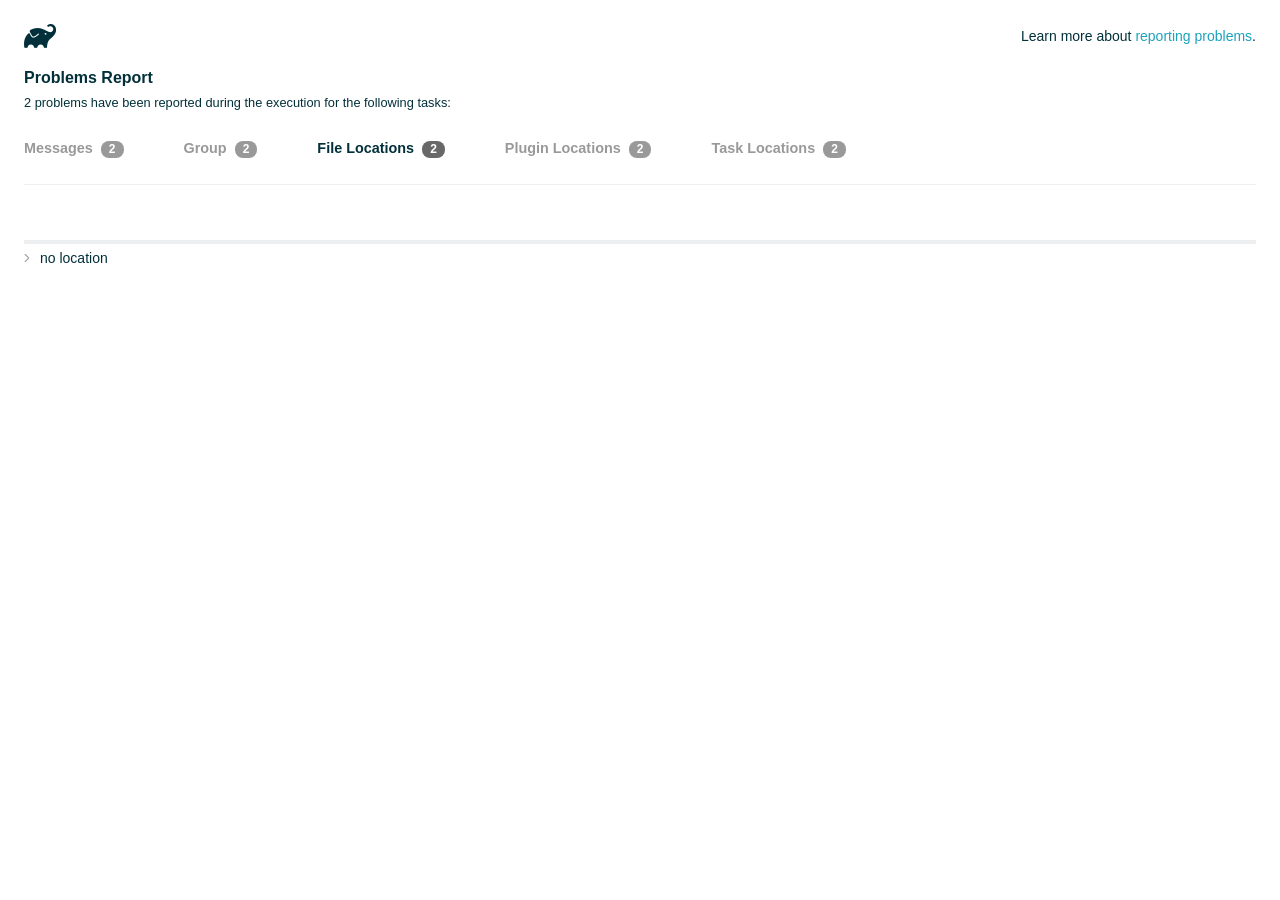
<file: app/android/build/reports/problems/problems-report.html>
<!DOCTYPE html>

<html lang="en">
<head>
    <!-- Required meta tags -->
    <meta charset="utf-8">
    <meta name="viewport" content="width=device-width, initial-scale=1, shrink-to-fit=no">

                    <style type="text/css">
                /*! normalize.css v7.0.0 | MIT License | github.com/necolas/normalize.css */
html {
    line-height: 1.15;
    -ms-text-size-adjust: 100%;
    -webkit-text-size-adjust: 100%
}

body {
    margin: 0
}

article, aside, footer, header, nav, section {
    display: block
}

h1 {
    font-size: 2em;
    margin: .67em 0
}

figcaption, figure, main {
    display: block
}

figure {
    margin: 1em 40px
}

hr {
    box-sizing: content-box;
    height: 0;
    overflow: visible
}

pre {
    font-family: monospace, monospace;
    font-size: 1em
}

a {
    background-color: transparent;
    -webkit-text-decoration-skip: objects
}

abbr[title] {
    border-bottom: none;
    text-decoration: underline;
    text-decoration: underline dotted
}

b, strong {
    font-weight: inherit
}

b, strong {
    font-weight: bolder
}

code, kbd, samp {
    font-family: monospace, monospace;
    font-size: 1em
}

dfn {
    font-style: italic
}

mark {
    background-color: #ff0;
    color: #000
}

small {
    font-size: 80%
}

sub, sup {
    font-size: 75%;
    line-height: 0;
    position: relative;
    vertical-align: baseline
}

sub {
    bottom: -.25em
}

sup {
    top: -.5em
}

audio, video {
    display: inline-block
}

audio:not([controls]) {
    display: none;
    height: 0
}

img {
    border-style: none
}

svg:not(:root) {
    overflow: hidden
}

button, input, optgroup, select, textarea {
    font-family: sans-serif;
    font-size: 100%;
    line-height: 1.15;
    margin: 0
}

button, input {
    overflow: visible
}

button, select {
    text-transform: none
}

[type=reset], [type=submit], button, html [type=button] {
    -webkit-appearance: button
}

[type=button]::-moz-focus-inner, [type=reset]::-moz-focus-inner, [type=submit]::-moz-focus-inner, button::-moz-focus-inner {
    border-style: none;
    padding: 0
}

[type=button]:-moz-focusring, [type=reset]:-moz-focusring, [type=submit]:-moz-focusring, button:-moz-focusring {
    outline: 1px dotted ButtonText
}

fieldset {
    padding: .35em .75em .625em
}

legend {
    box-sizing: border-box;
    color: inherit;
    display: table;
    max-width: 100%;
    padding: 0;
    white-space: normal
}

progress {
    display: inline-block;
    vertical-align: baseline
}

textarea {
    overflow: auto
}

[type=checkbox], [type=radio] {
    box-sizing: border-box;
    padding: 0
}

[type=number]::-webkit-inner-spin-button, [type=number]::-webkit-outer-spin-button {
    height: auto
}

[type=search] {
    -webkit-appearance: textfield;
    outline-offset: -2px
}

[type=search]::-webkit-search-cancel-button, [type=search]::-webkit-search-decoration {
    -webkit-appearance: none
}

::-webkit-file-upload-button {
    -webkit-appearance: button;
    font: inherit
}

details, menu {
    display: block
}

summary {
    display: list-item
}

canvas {
    display: inline-block
}

template {
    display: none
}

[hidden] {
    display: none
}

/* configuration cache styles */

.report-wrapper {
    margin: 0;
    padding: 0 24px;
}

.gradle-logo {
    width: 32px;
    height: 24px;
    background-image: url("[data-uri]");
    background-size: contain;
}

.header {
    display: flex;
    flex-wrap: wrap;
    position: fixed;
    top: 0;
    left: 0;
    width: 100%;
    padding: 24px 24px 0 24px;
    background-color: white;
    z-index: 1;
}

.learn-more {
    margin-left: auto;
    align-self: center;
    font-size: 0.875rem;
    font-weight: normal;
}

.title {
    display: flex;
    align-items: center;
    padding: 18px 0 24px 0;
    flex: 1 0 100%;
}

.content {
    font-size: 0.875rem;
    padding: 240px 0 48px;
    overflow-x: auto;
    white-space: nowrap;
}

.content ol:first-of-type {
    margin: 0;
}

.tree-btn {
    cursor: pointer;
    display: inline-block;
    width: 16px;
    height: 16px;
    background-size: contain;
    background-repeat: no-repeat;
    vertical-align: middle;
    margin-top: -0.2em;
}

.tree-btn.collapsed {
    background-image: url('data:image/svg+xml;utf8,<svg xmlns="http://www.w3.org/2000/svg" viewBox="0 0 192 512"><path d="M166.9 264.5l-117.8 116c-4.7 4.7-12.3 4.7-17 0l-7.1-7.1c-4.7-4.7-4.7-12.3 0-17L127.3 256 25.1 155.6c-4.7-4.7-4.7-12.3 0-17l7.1-7.1c4.7-4.7 12.3-4.7 17 0l117.8 116c4.6 4.7 4.6 12.3-.1 17z" fill="%23999999" stroke="%23999999"/></svg>');
}

.tree-btn.expanded {
    background-image: url('data:image/svg+xml;utf8,<svg xmlns="http://www.w3.org/2000/svg" viewBox="0 0 256 512"><path d="M119.5 326.9L3.5 209.1c-4.7-4.7-4.7-12.3 0-17l7.1-7.1c4.7-4.7 12.3-4.7 17 0L128 287.3l100.4-102.2c4.7-4.7 12.3-4.7 17 0l7.1 7.1c4.7 4.7 4.7 12.3 0 17L136.5 327c-4.7 4.6-12.3 4.6-17-.1z" fill="%23999999" stroke="%23999999"/></svg>');
}

ul .tree-btn {
    margin-right: 3px;
}

.leaf-icon {
    display: inline-block;
    width: 16px;
    height: 16px;
    background-image: url('data:image/svg+xml;utf8,<svg xmlns="http://www.w3.org/2000/svg" viewBox="0 0 256 512"><path d="M32 256 H224" stroke="%23999999" stroke-width="48" stroke-linecap="round"/></svg>');
    background-size: contain;
    background-repeat: no-repeat;
    vertical-align: middle;
    margin-top: -0.2em;
}

.invisible-text {
    user-select: all; /* Allow the text to be selectable */
    color: transparent; /* Hide the text */
    text-indent: -9999px; /* Move the text out of view */
    position: relative;
    white-space: pre; /* Preserve meaningful whitespace in the invisible text for copying */
}

.text-for-copy {
    display: inline-block;
}

.enum-icon {
    display: inline-block;
    width: 16px;
    height: 16px;
    background-image: url('data:image/svg+xml;utf8,<svg xmlns="http://www.w3.org/2000/svg" viewBox="0 0 1024 1024"><circle cx="512" cy="512" r="200" /></svg>');
    background-size: contain;
    background-repeat: no-repeat;
    vertical-align: middle;
    margin-inline-start: 0.5ex;
    margin-inline-end: 0.5ex;
    margin-top: -0.2em;
}

.error-icon {
    display: inline-block;
    width: 16px;
    height: 16px;
    background-image: url('data:image/svg+xml;utf8,<svg xmlns="http://www.w3.org/2000/svg" viewBox="0 0 320 512"><path d="M193.94 256L296.5 153.44l21.15-21.15c3.12-3.12 3.12-8.19 0-11.31l-22.63-22.63c-3.12-3.12-8.19-3.12-11.31 0L160 222.06 36.29 98.34c-3.12-3.12-8.19-3.12-11.31 0L2.34 120.97c-3.12 3.12-3.12 8.19 0 11.31L126.06 256 2.34 379.71c-3.12 3.12-3.12 8.19 0 11.31l22.63 22.63c3.12 3.12 8.19 3.12 11.31 0L160 289.94 262.56 392.5l21.15 21.15c3.12 3.12 8.19 3.12 11.31 0l22.63-22.63c3.12-3.12 3.12-8.19 0-11.31L193.94 256z" fill="%23FC461E" stroke="%23FC461E"/></svg>');
    background-size: contain;
    background-repeat: no-repeat;
    vertical-align: middle;
    margin-inline-start: 0.5ex;
    margin-inline-end: 0.5ex;
    margin-top: -0.2em;
}

.advice-icon {
    display: inline-block;
    width: 16px;
    height: 16px;
    background-image: url('data:image/svg+xml;utf8,<svg width="800px" height="800px" viewBox="-4.93 0 122.88 122.88" version="1.1" id="Layer_1" xmlns="http://www.w3.org/2000/svg" xmlns:xlink="http://www.w3.org/1999/xlink"  style="enable-background:new 0 0 113.01 122.88" xml:space="preserve"><g><path d="M44.13,102.06c-1.14,0.03-2.14-0.81-2.3-1.96c-0.17-1.2,0.64-2.31,1.82-2.54c-1.3-7.37-4.85-11.43-8.6-15.72 c-2.92-3.34-5.95-6.81-8.34-11.92c-2.35-5.03-3.64-10.23-3.6-15.63c0.05-5.4,1.42-10.96,4.4-16.71c0.02-0.04,0.04-0.07,0.06-0.11 l0,0c3.91-6.62,9.38-11.04,15.47-13.52c5.11-2.09,10.66-2.8,16.1-2.3c5.42,0.5,10.73,2.2,15.37,4.94 c5.9,3.49,10.75,8.67,13.42,15.21c1.44,3.54,2.42,7.49,2.54,11.82c0.12,4.31-0.62,8.96-2.61,13.88 c-2.66,6.59-6.18,10.68-9.47,14.51c-3.03,3.53-5.85,6.81-7.42,11.84c0.89,0.21,1.59,0.94,1.73,1.9c0.17,1.24-0.7,2.39-1.94,2.56 l-0.77,0.11c-0.14,1.09-0.23,2.26-0.27,3.51l0.25-0.04c1.24-0.17,2.39,0.7,2.56,1.94c0.17,1.24-0.7,2.39-1.94,2.56l-0.78,0.11 c0.01,0.15,0.02,0.3,0.03,0.45l0,0c0.07,0.88,0.08,1.73,0.03,2.54l0.13-0.02c1.25-0.15,2.38,0.74,2.54,1.98 c0.15,1.25-0.74,2.38-1.98,2.54l-1.68,0.21c-1.2,3.11-3.34,5.48-5.87,6.94c-1.74,1.01-3.67,1.59-5.61,1.71 c-1.97,0.12-3.96-0.25-5.78-1.13c-2.08-1.02-3.94-2.71-5.29-5.14c-0.65-0.33-1.13-0.97-1.23-1.75c-0.04-0.31-0.01-0.61,0.07-0.89 c-0.39-1.16-0.68-2.43-0.87-3.83l-0.07,0.01c-1.24,0.17-2.39-0.7-2.56-1.94c-0.17-1.24,0.7-2.39,1.94-2.56l0.54-0.08 C44.19,104.32,44.18,103.16,44.13,102.06L44.13,102.06z M2.18,58.86C1.01,58.89,0.04,57.98,0,56.81c-0.04-1.17,0.88-2.14,2.05-2.18 l8.7-0.3c1.17-0.04,2.14,0.88,2.18,2.05c0.04,1.17-0.88,2.14-2.05,2.18L2.18,58.86L2.18,58.86z M110.68,50.25 c1.16-0.12,2.2,0.73,2.32,1.89c0.12,1.16-0.73,2.2-1.89,2.32l-8.66,0.91c-1.16,0.12-2.2-0.73-2.32-1.89 c-0.12-1.16,0.73-2.2,1.89-2.32L110.68,50.25L110.68,50.25z M94.91,14.78c0.65-0.97,1.96-1.23,2.93-0.58 c0.97,0.65,1.23,1.96,0.58,2.93l-4.84,7.24c-0.65,0.97-1.96,1.23-2.93,0.58c-0.97-0.65-1.23-1.96-0.58-2.93L94.91,14.78 L94.91,14.78z M57.63,2.06c0.03-1.17,1-2.09,2.16-2.06c1.17,0.03,2.09,1,2.06,2.16l-0.22,8.7c-0.03,1.17-1,2.09-2.16,2.06 c-1.17-0.03-2.09-1-2.06-2.16L57.63,2.06L57.63,2.06z M13.88,15.53c-0.86-0.8-0.9-2.14-0.11-2.99c0.8-0.86,2.14-0.9,2.99-0.11 l6.37,5.94c0.86,0.8,0.9,2.14,0.11,2.99c-0.8,0.86-2.14,0.9-2.99,0.11L13.88,15.53L13.88,15.53z M47.88,96.95l18.49-2.63 c1.59-6.7,5.05-10.73,8.8-15.08c3.08-3.58,6.36-7.4,8.76-13.34c1.76-4.35,2.41-8.43,2.31-12.19c-0.1-3.75-0.96-7.21-2.24-10.34 c-2.3-5.63-6.51-10.11-11.65-13.15c-4.11-2.43-8.8-3.94-13.59-4.37c-4.77-0.44-9.64,0.19-14.13,2.02 c-5.26,2.15-9.99,5.97-13.39,11.72c-2.64,5.12-3.86,10.02-3.9,14.73c-0.04,4.74,1.11,9.33,3.2,13.8c2.13,4.56,4.97,7.8,7.69,10.92 C42.47,83.9,46.48,88.49,47.88,96.95L47.88,96.95z M65.62,99.02l-17.27,2.45c0.05,1.1,0.07,2.25,0.05,3.47l17.05-2.42 C65.47,101.29,65.52,100.12,65.62,99.02L65.62,99.02z M48.49,109.52c0.12,0.92,0.3,1.76,0.53,2.54l16.55-2.04 c0.11-0.86,0.13-1.77,0.05-2.74l0,0l0-0.02l-0.01-0.17L48.49,109.52L48.49,109.52z M51.37,116.36c0.64,0.67,1.35,1.19,2.1,1.55 c1.15,0.56,2.42,0.79,3.67,0.72c1.29-0.08,2.57-0.47,3.74-1.15c1.1-0.64,2.09-1.53,2.88-2.65L51.37,116.36L51.37,116.36z"/></g></svg>');
    background-size: contain;
    background-repeat: no-repeat;
    vertical-align: middle;
    margin-inline-start: 0.5ex;
    margin-inline-end: 0.5ex;
    margin-top: -0.2em;
}

.warning-icon {
    display: inline-block;
    width: 13px;
    height: 13px;
    background-image: url('data:image/svg+xml;utf8,<svg xmlns="http://www.w3.org/2000/svg" viewBox="0 0 576 512"><path d="M270.2 160h35.5c3.4 0 6.1 2.8 6 6.2l-7.5 196c-.1 3.2-2.8 5.8-6 5.8h-20.5c-3.2 0-5.9-2.5-6-5.8l-7.5-196c-.1-3.4 2.6-6.2 6-6.2zM288 388c-15.5 0-28 12.5-28 28s12.5 28 28 28 28-12.5 28-28-12.5-28-28-28zm281.5 52L329.6 24c-18.4-32-64.7-32-83.2 0L6.5 440c-18.4 31.9 4.6 72 41.6 72H528c36.8 0 60-40 41.5-72zM528 480H48c-12.3 0-20-13.3-13.9-24l240-416c6.1-10.6 21.6-10.7 27.7 0l240 416c6.2 10.6-1.5 24-13.8 24z" fill="%23DEAD22" stroke="%23DEAD22"/></svg>');
    background-size: contain;
    background-repeat: no-repeat;
    vertical-align: middle;
    margin-inline-start: 0.3ex;
    margin-inline-end: 1.1ex;
    margin-top: -0.1em;
}

.documentation-button {
    cursor: pointer;
    display: inline-block;
    width: 13px;
    height: 13px;
    background-image: url('data:image/svg+xml;utf8,<svg xmlns="http://www.w3.org/2000/svg" viewBox="0 0 512 512"><path d="M256 340c-15.464 0-28 12.536-28 28s12.536 28 28 28 28-12.536 28-28-12.536-28-28-28zm7.67-24h-16c-6.627 0-12-5.373-12-12v-.381c0-70.343 77.44-63.619 77.44-107.408 0-20.016-17.761-40.211-57.44-40.211-29.144 0-44.265 9.649-59.211 28.692-3.908 4.98-11.054 5.995-16.248 2.376l-13.134-9.15c-5.625-3.919-6.86-11.771-2.645-17.177C185.658 133.514 210.842 116 255.67 116c52.32 0 97.44 29.751 97.44 80.211 0 67.414-77.44 63.849-77.44 107.408V304c0 6.627-5.373 12-12 12zM256 40c118.621 0 216 96.075 216 216 0 119.291-96.61 216-216 216-119.244 0-216-96.562-216-216 0-119.203 96.602-216 216-216m0-32C119.043 8 8 119.083 8 256c0 136.997 111.043 248 248 248s248-111.003 248-248C504 119.083 392.957 8 256 8z" fill="%23999999" stroke="%23999999"/></svg>');
    background-size: contain;
    background-repeat: no-repeat;
    vertical-align: middle;
    margin-inline-start: 0.5ex;
    margin-inline-end: 0.5ex;
    margin-top: -0.2em;
}

.documentation-button::selection {
    color: transparent;
}

.documentation-button:hover {
    color: transparent;
}

.copy-button {
    cursor: pointer;
    display: inline-block;
    width: 12px;
    height: 12px;
    background-image: url('data:image/svg+xml;utf8,<svg xmlns="http://www.w3.org/2000/svg" viewBox="0 0 448 512"><path d="M433.941 193.941l-51.882-51.882A48 48 0 0 0 348.118 128H320V80c0-26.51-21.49-48-48-48h-66.752C198.643 13.377 180.858 0 160 0s-38.643 13.377-45.248 32H48C21.49 32 0 53.49 0 80v288c0 26.51 21.49 48 48 48h80v48c0 26.51 21.49 48 48 48h224c26.51 0 48-21.49 48-48V227.882a48 48 0 0 0-14.059-33.941zm-22.627 22.627a15.888 15.888 0 0 1 4.195 7.432H352v-63.509a15.88 15.88 0 0 1 7.431 4.195l51.883 51.882zM160 30c9.941 0 18 8.059 18 18s-8.059 18-18 18-18-8.059-18-18 8.059-18 18-18zM48 384c-8.822 0-16-7.178-16-16V80c0-8.822 7.178-16 16-16h66.752c6.605 18.623 24.389 32 45.248 32s38.643-13.377 45.248-32H272c8.822 0 16 7.178 16 16v48H176c-26.51 0-48 21.49-48 48v208H48zm352 96H176c-8.822 0-16-7.178-16-16V176c0-8.822 7.178-16 16-16h144v72c0 13.2 10.8 24 24 24h72v208c0 8.822-7.178 16-16 16z" fill="%23999999" stroke="%23999999"/></svg>');
    background-size: contain;
    background-repeat: no-repeat;
    vertical-align: middle;
    margin-inline-start: 0.5ex;
    margin-top: -0.2em;
}

.groups{
    display: flex;
    border-bottom: 1px solid #EDEEEF;
    flex: 1 0 100%;
}

.uncategorized {
    display: flex;
    border-top: 4px solid #EDEEEF;
    flex: 1 0 100%;
}

.group-selector {
    padding: 0 52px 24px 0;
    font-size: 0.9rem;
    font-weight: bold;
    color: #999999;
    cursor: pointer;
}

.group-selector__count {
    margin: 0 8px;
    border-radius: 8px;
    background-color: #999;
    color: #fff;
    padding: 1px 8px 2px;
    font-size: 0.75rem;
}

.group-selector--active {
    color: #02303A;
    cursor: auto;
}

.group-selector--active .group-selector__count {
    background-color: #686868;
}

.group-selector--disabled {
    cursor: not-allowed;
}

.accordion-header {
    cursor: pointer;
}

.container {
    padding-left: 0.5em;
    padding-right: 0.5em;
}

.stacktrace {
    border-radius: 4px;
    overflow-x: auto;
    padding: 0.5rem;
    margin-bottom: 0;
    min-width: 1000px;
}

/* Lato (bold, regular) */
@font-face {
    font-display: swap;
    font-family: Lato;
    font-weight: 500;
    font-style: normal;
    src: url("https://assets.gradle.com/lato/fonts/lato-semibold/lato-semibold.woff2") format("woff2"),
    url("https://assets.gradle.com/lato/fonts/lato-semibold/lato-semibold.woff") format("woff");
}

@font-face {
    font-display: swap;
    font-family: Lato;
    font-weight: bold;
    font-style: normal;
    src: url("https://assets.gradle.com/lato/fonts/lato-bold/lato-bold.woff2") format("woff2"),
    url("https://assets.gradle.com/lato/fonts/lato-bold/lato-bold.woff") format("woff");
}

* {
    -webkit-box-sizing: border-box;
    -moz-box-sizing: border-box;
    box-sizing: border-box;
}

html,
body {
    margin: 0;
    padding: 0;
}

html {
    font-family: "Lato", "Helvetica Neue", Arial, sans-serif;
    font-size: 16px;
    font-weight: 400;
    line-height: 1.5;
}

body {
    color: #02303A;
    background-color: #ffffff;
    -webkit-text-size-adjust: 100%;
    -ms-text-size-adjust: 100%;
    -webkit-font-smoothing: antialiased;
}


/* typography */
h1, h2, h3, h4, h5, h6 {
    color: #02303A;
    text-rendering: optimizeLegibility;
    margin: 0;
}

h1 {
    font-size: 1rem;
}

h2 {
    font-size: 0.9rem;
}

h3 {
    font-size: 1.125rem;
}

h4, h5, h6 {
    font-size: 0.875rem;
}

h1 code {
    font-weight: bold;
}

ul, ol, dl {
    list-style-position: outside;
    line-height: 1.6;
    padding: 0;
    margin: 0 0 0 20px;
    list-style-type: none;
}

li {
    line-height: 2;
}

a {
    color: #1DA2BD;
    text-decoration: none;
    transition: all 0.3s ease, visibility 0s;
}

a:hover {
    color: #35c1e4;
}

/* code */
code, pre {
    font-family: Inconsolata, Monaco, "Courier New", monospace;
    font-style: normal;
    font-variant-ligatures: normal;
    font-variant-caps: normal;
    font-variant-numeric: normal;
    font-variant-east-asian: normal;
    font-weight: normal;
    font-stretch: normal;
    color: #686868;
}

*:not(pre) > code {
    letter-spacing: 0;
    padding: 0.1em 0.5ex;
    text-rendering: optimizeSpeed;
    word-spacing: -0.15em;
    word-wrap: break-word;
}

pre {
    font-size: 0.75rem;
    line-height: 1.8;
    margin-top: 0;
    margin-bottom: 1.5em;
    padding: 1rem;
}

pre code {
    background-color: transparent;
    color: inherit;
    line-height: 1.8;
    font-size: 100%;
    padding: 0;
}

a code {
    color: #1BA8CB;
}

pre.code, pre.programlisting, pre.screen, pre.tt {
    background-color: #f7f7f8;
    border-radius: 4px;
    font-size: 1em;
    line-height: 1.45;
    margin-bottom: 1.25em;
    overflow-x: auto;
    padding: 1rem;
}

li em, p em {
    padding: 0 1px;
}

code em, tt em {
    text-decoration: none;
}

code + .copy-button {
    margin-inline-start: 0.2ex;
}

.java-exception {
    font-size: 0.75rem;
    padding-left: 24px;
}

.java-exception ul {
    margin: 0;
    line-height: inherit;
}

.java-exception code {
    white-space: pre;
}

.java-exception-part-toggle {
    user-select: none;
    cursor: pointer;
    border-radius: 2px;
    padding: 0.1em 0.2em;
    background: azure;
    color: #686868;
}

                </style>
    <!-- Inconsolata is used as a default monospace font in the report. -->
    <link rel="stylesheet" href="https://fonts.googleapis.com/css?family=Inconsolata:400,700" />

    <title>Gradle Configuration Cache</title>
</head>
<body>

<div id="playground"></div>

<div class="report" id="report">
    Loading...
</div>

<script type="text/javascript">
function configurationCacheProblems() { return (
// begin-report-data
{"diagnostics":[{"locations":[{}],"problem":[{"text":"Executing Gradle on JVM versions 16 and lower has been deprecated."}],"severity":"WARNING","problemDetails":[{"text":"This will fail with an error in Gradle 9.0."}],"contextualLabel":"Executing Gradle on JVM versions 16 and lower has been deprecated.","documentationLink":"https://docs.gradle.org/8.14/userguide/upgrading_version_8.html#minimum_daemon_jvm_version","problemId":[{"name":"deprecation","displayName":"Deprecation"},{"name":"executing-gradle-on-jvm-versions-and-lower","displayName":"Executing Gradle on JVM versions 16 and lower has been deprecated."}],"solutions":[[{"text":"Use JVM 17 or greater to execute Gradle. Projects can continue to use older JVM versions via toolchains."}]]},{"problem":[{"text":"No variants exist that would match the request"}],"severity":"ERROR","contextualLabel":"Dependency requires at least JVM runtime version 11. This build uses a Java 8 JVM.","documentationLink":"https://docs.gradle.org/8.14/userguide/variant_model.html#sec:variant-select-errors","problemId":[{"name":"dependency-variant-resolution","displayName":"Variant resolution"},{"name":"no-compatible-variants","displayName":"No variants exist that would match the request"}]}],"problemsReport":{"totalProblemCount":2,"requestedTasks":"","documentationLink":"https://docs.gradle.org/8.14/userguide/reporting_problems.html","documentationLinkCaption":"Problem report","summaries":[]}}
// end-report-data
);}
</script>
                <script type="text/javascript">
                !function(n,t){"object"==typeof exports&&"object"==typeof module?module.exports=t():"function"==typeof define&&define.amd?define([],t):"object"==typeof exports?exports["configuration-cache-report"]=t():n["configuration-cache-report"]=t()}(this,(()=>(({70:function(){void 0===ArrayBuffer.isView&&(ArrayBuffer.isView=function(n){return null!=n&&null!=n.__proto__&&n.__proto__.__proto__===Int8Array.prototype.__proto__}),void 0===Math.imul&&(Math.imul=function(n,t){return(4294901760&n)*(65535&t)+(65535&n)*(0|t)|0}),this["configuration-cache-report"]=function(n){"use strict";var t,r,i,e,u,o,f,s,c,a,h,l,_,v,d,g,w,b,p,m,k,q,y,B,C,x,j,P,I,S,z,T,E,L,N,A,M,F,D,O,R,H,$,G,U,V,Q,Z,Y,W,K,X,J,nn,tn,rn,en,un,on,fn,sn,cn,an,hn,ln,_n,vn,dn,gn,wn,bn,pn,mn,kn,qn,yn,Bn,Cn,xn,jn,Pn,In,Sn,zn,Tn,En,Ln,Nn,An,Mn=Math.imul,Fn=ArrayBuffer.isView;function Dn(n,t){if(!(t>=0))throw _u(ce("Requested element count "+t+" is less than zero."));return function(n,t){if(!(t>=0))throw _u(ce("Requested element count "+t+" is less than zero."));if(0===t)return Ct();if(t>=n.length)return function(n){switch(n.length){case 0:return Ct();case 1:return qr(n[0]);default:return function(n){return Hr(function(n){return new It(n,!1)}(n))}(n)}}(n);if(1===t)return qr(n[0]);var r=0,i=Rr(),e=0,u=n.length;n:for(;e<u;){var o=n[e];if(e=e+1|0,i.d(o),(r=r+1|0)===t)break n}return i}(n,rt(n.length-t|0,0))}function On(n,t,r,i,e,u,o){return t=t===A?", ":t,r=r===A?"":r,i=i===A?"":i,e=e===A?-1:e,u=u===A?"...":u,o=o===A?null:o,function(n,t,r,i,e,u,o,f){r=r===A?", ":r,i=i===A?"":i,e=e===A?"":e,u=u===A?-1:u,o=o===A?"...":o,f=f===A?null:f,t.e(i);var s=0,c=0,a=n.length;n:for(;c<a;){var h=n[c];if(c=c+1|0,(s=s+1|0)>1&&t.e(r),!(u<0||s<=u))break n;Jt(t,h,f)}return u>=0&&s>u&&t.e(o),t.e(e),t}(n,Bi(),t,r,i,e,u,o).toString()}function Rn(n){return n.length-1|0}function Hn(n,t){if(null==t){var r=0,i=n.length-1|0;if(r<=i)do{var e=r;if(r=r+1|0,null==n[e])return e}while(r<=i)}else{var u=0,o=n.length-1|0;if(u<=o)do{var f=u;if(u=u+1|0,le(t,n[f]))return f}while(u<=o)}return-1}function $n(n,t,r,i,e,u,o){return t=t===A?", ":t,r=r===A?"":r,i=i===A?"":i,e=e===A?-1:e,u=u===A?"...":u,o=o===A?null:o,Gn(n,Bi(),t,r,i,e,u,o).toString()}function Gn(n,t,r,i,e,u,o,f){r=r===A?", ":r,i=i===A?"":i,e=e===A?"":e,u=u===A?-1:u,o=o===A?"...":o,f=f===A?null:f,t.e(i);var s=0,c=n.f();n:for(;c.g();){var a=c.h();if((s=s+1|0)>1&&t.e(r),!(u<0||s<=u))break n;Jt(t,a,f)}return u>=0&&s>u&&t.e(o),t.e(e),t}function Un(n){if(n.i())throw xu("List is empty.");return n.j(0)}function Vn(n){return new tt(n)}function Qn(n){if(Ke(n,Di)){var t;switch(n.k()){case 0:t=Ct();break;case 1:t=qr(Ke(n,Fi)?n.j(0):n.f().h());break;default:t=Zn(n)}return t}return xt(Xn(n))}function Zn(n){return Hr(n)}function Yn(n){if(Ke(n,Di)&&n.k()<=1)return Qn(n);var t=Xn(n);return function(n){var t=(n.k()/2|0)-1|0;if(t<0)return br();var r=jt(n),i=0;if(i<=t)do{var e=i;i=i+1|0;var u=n.j(e);n.f4(e,n.j(r)),n.f4(r,u),r=r-1|0}while(e!==t)}(t),t}function Wn(n,t){if(!(t>=0))throw _u(ce("Requested element count "+t+" is less than zero."));return function(n,t){if(!(t>=0))throw _u(ce("Requested element count "+t+" is less than zero."));if(0===t)return Ct();if(Ke(n,Di)){if(t>=n.k())return Qn(n);if(1===t)return qr(function(n){if(Ke(n,Fi))return Un(n);var t=n.f();if(!t.g())throw xu("Collection is empty.");return t.h()}(n))}var r=0,i=Rr(),e=n.f();n:for(;e.g();){var u=e.h();if(i.d(u),(r=r+1|0)===t)break n}return xt(i)}(n,rt(n.k()-t|0,0))}function Kn(n,t){if(!(t>=0))throw _u(ce("Requested element count "+t+" is less than zero."));if(0===t)return Ct();var r=n.k();if(t>=r)return Qn(n);if(1===t)return qr(Jn(n));var i=Rr();if(Ke(n,bi)){var e=r-t|0;if(e<r)do{var u=e;e=e+1|0,i.d(n.j(u))}while(e<r)}else for(var o=n.l(r-t|0);o.g();){var f=o.h();i.d(f)}return i}function Xn(n){return Ke(n,Di)?Zn(n):nt(n,Or())}function Jn(n){if(n.i())throw xu("List is empty.");return n.j(jt(n))}function nt(n,t){for(var r=n.f();r.g();){var i=r.h();t.d(i)}return t}function tt(n){this.n_1=n}function rt(n,t){return n<t?t:n}function it(n,t){return n>t?t:n}function et(n,t){return Kt().q(n,t,-1)}function ut(n,t){return new Ft(n,t)}function ot(n){var t=n.f();if(!t.g())return Ct();var r=t.h();if(!t.g())return qr(r);var i=Or();for(i.d(r);t.g();)i.d(t.h());return i}function ft(n){this.r_1=n}function st(n,t){this.s_1=n,this.t_1=t}function ct(){}function at(n){this.x_1=n,this.w_1=0}function ht(n,t){this.a1_1=n,at.call(this,n),_t().b1(t,this.a1_1.k()),this.w_1=t}function lt(){t=this}function _t(){return null==t&&new lt,t}function vt(){_t(),ct.call(this)}function dt(n){this.h1_1=n}function gt(n,t){return t===n?"(this Map)":Vi(t)}function wt(n,t){var r;n:{for(var i=n.o().f();i.g();){var e=i.h();if(le(e.j1(),t)){r=e;break n}}r=null}return r}function bt(){r=this}function pt(){return null==r&&new bt,r}function mt(n){this.q1_1=n,ct.call(this)}function kt(){pt(),this.n1_1=null,this.o1_1=null}function qt(){i=this}function yt(){return null==i&&new qt,i}function Bt(n){return n.length>0?ou(n):Ct()}function Ct(){return null==e&&new Pt,e}function xt(n){switch(n.k()){case 0:return Ct();case 1:return qr(n.j(0));default:return n}}function jt(n){return n.k()-1|0}function Pt(){e=this,this.z1_1=new ke(-1478467534,-1720727600)}function It(n,t){this.b2_1=n,this.c2_1=t}function St(){u=this}function zt(){return null==u&&new St,u}function Tt(n,t){return Ke(n,Di)?n.k():t}function Et(n,t){if(Ke(t,Di))return n.m(t);for(var r=!1,i=t.f();i.g();){var e=i.h();n.d(e)&&(r=!0)}return r}function Lt(){}function Nt(n,t){this.h2_1=n,this.g2_1=n.i2_1.l(function(n,t){if(!(0<=t&&t<=n.k()))throw du("Position index "+t+" must be in range ["+Ve(0,n.k())+"].");return n.k()-t|0}(n,t))}function At(n){vt.call(this),this.i2_1=n}function Mt(n){this.k2_1=n,this.j2_1=n.l2_1.f()}function Ft(n,t){this.l2_1=n,this.m2_1=t}function Dt(n){for(;n.n2_1.g();){var t=n.n2_1.h();if(n.q2_1.t2_1(t)===n.q2_1.s2_1)return n.p2_1=t,n.o2_1=1,br()}n.o2_1=0}function Ot(n){this.q2_1=n,this.n2_1=n.r2_1.f(),this.o2_1=-1,this.p2_1=null}function Rt(n,t,r){t=t===A||t,this.r2_1=n,this.s2_1=t,this.t2_1=r}function Ht(){return null==o&&new $t,o}function $t(){o=this,this.u2_1=new ke(1993859828,793161749)}function Gt(n,t,r){return Ut(Ut(n,r)-Ut(t,r)|0,r)}function Ut(n,t){var r=n%t|0;return r>=0?r:r+t|0}function Vt(){f=this,this.p_1=new Zt(1,0)}function Qt(){return null==f&&new Vt,f}function Zt(n,t){Qt(),Xt.call(this,n,t,1)}function Yt(n,t,r){Lt.call(this),this.d3_1=r,this.e3_1=t,this.f3_1=this.d3_1>0?n<=t:n>=t,this.g3_1=this.f3_1?n:this.e3_1}function Wt(){s=this}function Kt(){return null==s&&new Wt,s}function Xt(n,t,r){if(Kt(),0===r)throw _u("Step must be non-zero.");if(r===mr().MIN_VALUE)throw _u("Step must be greater than Int.MIN_VALUE to avoid overflow on negation.");this.z2_1=n,this.a3_1=function(n,t,r){var i;if(r>0)i=n>=t?t:t-Gt(t,n,r)|0;else{if(!(r<0))throw _u("Step is zero.");i=n<=t?t:t+Gt(n,t,0|-r)|0}return i}(n,t,r),this.b3_1=r}function Jt(n,t,r){null!=r?n.e(r(t)):null==t||nu(t)?n.e(t):t instanceof Mi?n.i3(t.h3_1):n.e(Vi(t))}function nr(n,t,r){if(n===t)return!0;if(!(r=r!==A&&r))return!1;var i=xi(n),e=xi(t);return i===e||le(new Mi(ne(Li(i).toLowerCase(),0)),new Mi(ne(Li(e).toLowerCase(),0)))}function tr(n){return re(n)-1|0}function rr(n,t,r,i){return r=r===A?0:r,(i=i!==A&&i)||"string"!=typeof n?ir(n,t,r,re(n),i):n.indexOf(t,r)}function ir(n,t,r,i,e,u){var o=(u=u!==A&&u)?et(it(r,tr(n)),rt(i,0)):Ve(rt(r,0),it(i,re(n)));if("string"==typeof n&&"string"==typeof t){var f=o.z2_1,s=o.a3_1,c=o.b3_1;if(c>0&&f<=s||c<0&&s<=f)do{var a=f;if(f=f+c|0,Ti(t,0,n,a,re(t),e))return a}while(a!==s)}else{var h=o.z2_1,l=o.a3_1,_=o.b3_1;if(_>0&&h<=l||_<0&&l<=h)do{var v=h;if(h=h+_|0,fr(t,0,n,v,re(t),e))return v}while(v!==l)}return-1}function er(n){var t=0,r=re(n)-1|0,i=!1;n:for(;t<=r;){var e=ji(ne(n,i?r:t));if(i){if(!e)break n;r=r-1|0}else e?t=t+1|0:i=!0}return ie(n,t,r+1|0)}function ur(n,t){return ce(ie(n,t.y2(),t.c3()+1|0))}function or(n,t,r,i,e){r=r===A?0:r,i=i!==A&&i,sr(e=e===A?0:e);var u,o,f=ou(t);return new hr(n,r,e,(u=f,o=i,function(n,t){var r=function(n,t,r,i){if(!i&&1===t.k()){var e=function(n){if(Ke(n,Fi))return function(n){var t;switch(n.k()){case 0:throw xu("List is empty.");case 1:t=n.j(0);break;default:throw _u("List has more than one element.")}return t}(n);var t=n.f();if(!t.g())throw xu("Collection is empty.");var r=t.h();if(t.g())throw _u("Collection has more than one element.");return r}(t),u=rr(n,e,r);return u<0?null:_r(u,e)}var o=Ve(rt(r,0),re(n));if("string"==typeof n){var f=o.z2_1,s=o.a3_1,c=o.b3_1;if(c>0&&f<=s||c<0&&s<=f)do{var a,h=f;f=f+c|0;n:{for(var l=t.f();l.g();){var _=l.h();if(Ti(_,0,n,h,_.length,i)){a=_;break n}}a=null}if(null!=a)return _r(h,a)}while(h!==s)}else{var v=o.z2_1,d=o.a3_1,g=o.b3_1;if(g>0&&v<=d||g<0&&d<=v)do{var w,b=v;v=v+g|0;n:{for(var p=t.f();p.g();){var m=p.h();if(fr(m,0,n,b,m.length,i)){w=m;break n}}w=null}if(null!=w)return _r(b,w)}while(b!==d)}return null}(n,u,t,o);return null==r?null:_r(r.t3_1,r.u3_1.length)}))}function fr(n,t,r,i,e,u){if(i<0||t<0||t>(re(n)-e|0)||i>(re(r)-e|0))return!1;var o=0;if(o<e)do{var f=o;if(o=o+1|0,!nr(ne(n,t+f|0),ne(r,i+f|0),u))return!1}while(o<e);return!0}function sr(n){if(!(n>=0))throw _u(ce("Limit must be non-negative, but was "+n))}function cr(n){if(n.l3_1<0)n.j3_1=0,n.m3_1=null;else{var t;if(n.o3_1.r3_1>0?(n.n3_1=n.n3_1+1|0,t=n.n3_1>=n.o3_1.r3_1):t=!1,t||n.l3_1>re(n.o3_1.p3_1))n.m3_1=Ve(n.k3_1,tr(n.o3_1.p3_1)),n.l3_1=-1;else{var r=n.o3_1.s3_1(n.o3_1.p3_1,n.l3_1);if(null==r)n.m3_1=Ve(n.k3_1,tr(n.o3_1.p3_1)),n.l3_1=-1;else{var i=r.v3(),e=r.w3();n.m3_1=function(n,t){return t<=mr().MIN_VALUE?Qt().p_1:Ve(n,t-1|0)}(n.k3_1,i),n.k3_1=i+e|0,n.l3_1=n.k3_1+(0===e?1:0)|0}}n.j3_1=1}}function ar(n){this.o3_1=n,this.j3_1=-1,this.k3_1=function(n,t,r){if(0>r)throw _u("Cannot coerce value to an empty range: maximum "+r+" is less than minimum 0.");return n<0?0:n>r?r:n}(n.q3_1,0,re(n.p3_1)),this.l3_1=this.k3_1,this.m3_1=null,this.n3_1=0}function hr(n,t,r,i){this.p3_1=n,this.q3_1=t,this.r3_1=r,this.s3_1=i}function lr(n,t){this.t3_1=n,this.u3_1=t}function _r(n,t){return new lr(n,t)}function vr(){}function dr(){}function gr(){}function wr(){c=this}function br(){return null==c&&new wr,c}function pr(){a=this,this.MIN_VALUE=-2147483648,this.MAX_VALUE=2147483647,this.SIZE_BYTES=4,this.SIZE_BITS=32}function mr(){return null==a&&new pr,a}function kr(n){for(var t=[],r=n.f();r.g();)t.push(r.h());return t}function qr(n){return 0===(t=[n]).length?Or():Hr(new It(t,!0));var t}function yr(n){return n<0&&function(){throw Pu("Index overflow has happened.")}(),n}function Br(n){return void 0!==n.toArray?n.toArray():kr(n)}function Cr(n){return function(n,t){for(var r=0,i=n.length;r<i;){var e=n[r];r=r+1|0,t.d(e)}return t}(t=[n],(r=t.length,i=de(ve(ni)),function(n,t,r){Mr.call(r),ni.call(r),r.y5_1=function(n){return Kr(n,0,de(ve(Xr)))}(n)}(r,0,i),i));var t,r,i}function xr(){ct.call(this)}function jr(n){this.j4_1=n,this.h4_1=0,this.i4_1=-1}function Pr(n,t){this.n4_1=n,jr.call(this,n),_t().b1(t,this.n4_1.k()),this.h4_1=t}function Ir(){xr.call(this),this.o4_1=0}function Sr(n){this.r4_1=n}function zr(n){this.s4_1=n}function Tr(n,t){this.t4_1=n,this.u4_1=t}function Er(){Mr.call(this)}function Lr(n){this.x4_1=n,Mr.call(this)}function Nr(n){this.e5_1=n,xr.call(this)}function Ar(){kt.call(this),this.c5_1=null,this.d5_1=null}function Mr(){xr.call(this)}function Fr(){h=this;var n=Rr();n.c_1=!0,this.i5_1=n}function Dr(){return null==h&&new Fr,h}function Or(){return n=de(ve(Gr)),t=[],Gr.call(n,t),n;var n,t}function Rr(n){return t=de(ve(Gr)),r=[],Gr.call(t,r),t;var t,r}function Hr(n){return function(n,t){var r;return r=Br(n),Gr.call(t,r),t}(n,de(ve(Gr)))}function $r(n,t){return _t().e1(t,n.k()),t}function Gr(n){Dr(),Ir.call(this),this.b_1=n,this.c_1=!1}function Ur(n,t,r,i,e){if(r===i)return n;var u=(r+i|0)/2|0,o=Ur(n,t,r,u,e),f=Ur(n,t,u+1|0,i,e),s=o===t?n:t,c=r,a=u+1|0,h=r;if(h<=i)do{var l=h;if(h=h+1|0,c<=u&&a<=i){var _=o[c],v=f[a];e.compare(_,v)<=0?(s[l]=_,c=c+1|0):(s[l]=v,a=a+1|0)}else c<=u?(s[l]=o[c],c=c+1|0):(s[l]=f[a],a=a+1|0)}while(l!==i);return s}function Vr(n,t){return(3&n)-(3&t)|0}function Qr(){_=this}function Zr(n){this.n5_1=n,Er.call(this)}function Yr(n){return function(n,t){Ar.call(t),Xr.call(t),t.t5_1=n,t.u5_1=n.w5()}(new ui((null==_&&new Qr,_)),n),n}function Wr(){return Yr(de(ve(Xr)))}function Kr(n,t,r){if(Yr(r),!(n>=0))throw _u(ce("Negative initial capacity: "+n));if(!(t>=0))throw _u(ce("Non-positive load factor: "+t));return r}function Xr(){this.v5_1=null}function Jr(n,t){return Mr.call(t),ni.call(t),t.y5_1=n,t}function ni(){}function ti(n,t){var r=ii(n,n.h6_1.m5(t));if(null==r)return null;var i=r;if(null!=i&&Xe(i))return ri(i,n,t);var e=i;return n.h6_1.l5(e.j1(),t)?e:null}function ri(n,t,r){var i;n:{for(var e=0,u=n.length;e<u;){var o=n[e];if(e=e+1|0,t.h6_1.l5(o.j1(),r)){i=o;break n}}i=null}return i}function ii(n,t){var r=n.i6_1[t];return void 0===r?null:r}function ei(n){this.g6_1=n,this.z5_1=-1,this.a6_1=Object.keys(n.i6_1),this.b6_1=-1,this.c6_1=null,this.d6_1=!1,this.e6_1=-1,this.f6_1=null}function ui(n){this.h6_1=n,this.i6_1=this.k6(),this.j6_1=0}function oi(){}function fi(n){this.n6_1=n,this.l6_1=null,this.m6_1=null,this.m6_1=this.n6_1.y6_1.v6_1}function si(){v=this;var n,t=(_i(0,0,n=de(ve(vi))),n);t.x6_1=!0,this.e7_1=t}function ci(){return null==v&&new si,v}function ai(n,t,r){this.d7_1=n,Tr.call(this,t,r),this.b7_1=null,this.c7_1=null}function hi(n){this.y6_1=n,Er.call(this)}function li(){return Yr(n=de(ve(vi))),vi.call(n),n.w6_1=Wr(),n;var n}function _i(n,t,r){return Kr(n,t,r),vi.call(r),r.w6_1=Wr(),r}function vi(){ci(),this.v6_1=null,this.x6_1=!1}function di(){d=this;var n=gi(0),t=n.y5_1;(t instanceof vi?t:pe()).j5(),this.f7_1=n}function gi(n){return function(n,t){return function(n,t,r){Jr(function(n,t){return _i(n,t,de(ve(vi)))}(n,t),r),wi.call(r)}(n,0,t),t}(n,de(ve(wi)))}function wi(){null==d&&new di}function bi(){}function pi(){}function mi(n){pi.call(this),this.k7_1=n}function ki(){qi.call(this)}function qi(){pi.call(this),this.m7_1=""}function yi(){if(!w){w=!0;var n="undefined"!=typeof process&&process.versions&&!!process.versions.node;g=n?new mi(process.stdout):new ki}}function Bi(){return n=de(ve(Ci)),Ci.call(n,""),n;var n}function Ci(n){this.o7_1=void 0!==n?n:""}function xi(n){var t=Li(n).toUpperCase();return t.length>1?n:ne(t,0)}function ji(n){return function(n){return 9<=n&&n<=13||28<=n&&n<=32||160===n||n>4096&&(5760===n||8192<=n&&n<=8202||8232===n||8233===n||8239===n||8287===n||12288===n)}(n)}function Pi(){b=this,this.q7_1=new RegExp("[\\\\^$*+?.()|[\\]{}]","g"),this.r7_1=new RegExp("[\\\\$]","g"),this.s7_1=new RegExp("\\$","g")}function Ii(){return null==b&&new Pi,b}function Si(n,t){Ii(),this.v7_1=n,this.w7_1=function(n){if(Ke(n,Di)){var t;switch(n.k()){case 0:t=Ht();break;case 1:t=Cr(Ke(n,Fi)?n.j(0):n.f().h());break;default:t=nt(n,gi(n.k()))}return t}return function(n){switch(n.k()){case 0:return Ht();case 1:return Cr(n.f().h());default:return n}}(nt(n,(r=de(ve(wi)),Jr(li(),r),wi.call(r),r)));var r}(t),this.x7_1=new RegExp(n,$n(t,"","gu",A,A,A,zi)),this.y7_1=null,this.z7_1=null}function zi(n){return n.d8_1}function Ti(n,t,r,i,e,u){return fr(n,t,r,i,e,u=u!==A&&u)}function Ei(n,t){return n-t|0}function Li(n){return String.fromCharCode(n)}function Ni(){p=this,this.e8_1=0,this.f8_1=65535,this.g8_1=55296,this.h8_1=56319,this.i8_1=56320,this.j8_1=57343,this.k8_1=55296,this.l8_1=57343,this.m8_1=2,this.n8_1=16}function Ai(){return null==p&&new Ni,p}function Mi(n){Ai(),this.h3_1=n}function Fi(){}function Di(){}function Oi(){}function Ri(){}function Hi(){}function $i(){}function Gi(){m=this}function Ui(n,t){null==m&&new Gi,this.p8_1=n,this.q8_1=t}function Vi(n){var t=null==n?null:ce(n);return null==t?"null":t}function Qi(n){return new Zi(n)}function Zi(n){this.t8_1=n,this.s8_1=0}function Yi(){return Ji(),k}function Wi(){return Ji(),q}function Ki(){return Ji(),y}function Xi(){return Ji(),B}function Ji(){x||(x=!0,k=new ArrayBuffer(8),q=new Float64Array(Yi()),new Float32Array(Yi()),y=new Int32Array(Yi()),Wi()[0]=-1,B=0!==Ki()[0]?1:0,C=1-Xi()|0)}function ne(n,t){var r;if(te(n)){var i,e=n.charCodeAt(t);if(Ai(),e<0?i=!0:(Ai(),i=e>65535),i)throw _u("Invalid Char code: "+e);r=Ue(e)}else r=n.y3(t);return r}function te(n){return"string"==typeof n}function re(n){return te(n)?n.length:n.x3()}function ie(n,t,r){return te(n)?n.substring(t,r):n.z3(t,r)}function ee(n){return ce(n)}function ue(n,t){var r;switch(typeof n){case"number":r="number"==typeof t?oe(n,t):t instanceof ke?oe(n,t.w8()):fe(n,t);break;case"string":case"boolean":r=fe(n,t);break;default:r=function(n,t){return n.a4(t)}(n,t)}return r}function oe(n,t){var r;if(n<t)r=-1;else if(n>t)r=1;else if(n===t){var i;if(0!==n)i=0;else{var e=1/n;i=e===1/t?0:e<0?-1:1}r=i}else r=n!=n?t!=t?0:1:-1;return r}function fe(n,t){return n<t?-1:n>t?1:0}function se(n){if(!("kotlinHashCodeValue$"in n)){var t=4294967296*Math.random()|0,r=new Object;r.value=t,r.enumerable=!1,Object.defineProperty(n,"kotlinHashCodeValue$",r)}return n.kotlinHashCodeValue$}function ce(n){return null==n?"null":function(n){return!!Ye(n)||Fn(n)}(n)?"[...]":n.toString()}function ae(n){if(null==n)return 0;var t;switch(typeof n){case"object":t="function"==typeof n.hashCode?n.hashCode():se(n);break;case"function":t=se(n);break;case"number":t=function(n){return Ji(),(0|n)===n?Ge(n):(Wi()[0]=n,Mn(Ki()[(Ji(),C)],31)+Ki()[Xi()]|0)}(n);break;case"boolean":t=n?1:0;break;default:t=he(String(n))}return t}function he(n){var t=0,r=0,i=n.length-1|0;if(r<=i)do{var e=r;r=r+1|0;var u=n.charCodeAt(e);t=Mn(t,31)+u|0}while(e!==i);return t}function le(n,t){return null==n?null==t:null!=t&&("object"==typeof n&&"function"==typeof n.equals?n.equals(t):n!=n?t!=t:"number"==typeof n&&"number"==typeof t?n===t&&(0!==n||1/n==1/t):n===t)}function _e(n,t){null!=Error.captureStackTrace?Error.captureStackTrace(n,t):n.stack=(new Error).stack}function ve(n){return n.prototype}function de(n){return Object.create(n)}function ge(n,t,r){Error.call(n),function(n,t,r){var i=eu(Object.getPrototypeOf(n));if(!(1&i)){var e;if(null==t){var u;if(null!==t){var o=null==r?null:r.toString();u=null==o?A:o}else u=A;e=u}else e=t;n.message=e}2&i||(n.cause=r),n.name=Object.getPrototypeOf(n).constructor.name}(n,t,r)}function we(n){var t;return null==n?function(){throw Eu()}():t=n,t}function be(){throw Nu()}function pe(){throw Mu()}function me(){j=this,this.x8_1=new ke(0,-2147483648),this.y8_1=new ke(-1,2147483647),this.z8_1=8,this.a9_1=64}function ke(n,t){null==j&&new me,gr.call(this),this.u8_1=n,this.v8_1=t}function qe(){return $e(),P}function ye(){return $e(),I}function Be(){return $e(),S}function Ce(){return $e(),T}function xe(){return $e(),E}function je(n,t){if($e(),Te(n,t))return 0;var r=Ne(n),i=Ne(t);return r&&!i?-1:!r&&i?1:Ne(Ie(n,t))?-1:1}function Pe(n,t){$e();var r=n.v8_1>>>16|0,i=65535&n.v8_1,e=n.u8_1>>>16|0,u=65535&n.u8_1,o=t.v8_1>>>16|0,f=65535&t.v8_1,s=t.u8_1>>>16|0,c=0,a=0,h=0,l=0;return c=(c=c+((a=(a=a+((h=(h=h+((l=l+(u+(65535&t.u8_1)|0)|0)>>>16|0)|0)+(e+s|0)|0)>>>16|0)|0)+(i+f|0)|0)>>>16|0)|0)+(r+o|0)|0,new ke((h&=65535)<<16|(l&=65535),(c&=65535)<<16|(a&=65535))}function Ie(n,t){return $e(),Pe(n,t.e9())}function Se(n,t){if($e(),Ae(n))return qe();if(Ae(t))return qe();if(Te(n,Ce()))return Me(t)?Ce():qe();if(Te(t,Ce()))return Me(n)?Ce():qe();if(Ne(n))return Ne(t)?Se(Fe(n),Fe(t)):Fe(Se(Fe(n),t));if(Ne(t))return Fe(Se(n,Fe(t)));if(De(n,xe())&&De(t,xe()))return Oe(ze(n)*ze(t));var r=n.v8_1>>>16|0,i=65535&n.v8_1,e=n.u8_1>>>16|0,u=65535&n.u8_1,o=t.v8_1>>>16|0,f=65535&t.v8_1,s=t.u8_1>>>16|0,c=65535&t.u8_1,a=0,h=0,l=0,_=0;return l=l+((_=_+Mn(u,c)|0)>>>16|0)|0,_&=65535,h=(h=h+((l=l+Mn(e,c)|0)>>>16|0)|0)+((l=(l&=65535)+Mn(u,s)|0)>>>16|0)|0,l&=65535,a=(a=(a=a+((h=h+Mn(i,c)|0)>>>16|0)|0)+((h=(h&=65535)+Mn(e,s)|0)>>>16|0)|0)+((h=(h&=65535)+Mn(u,f)|0)>>>16|0)|0,h&=65535,a=a+(((Mn(r,c)+Mn(i,s)|0)+Mn(e,f)|0)+Mn(u,o)|0)|0,new ke(l<<16|_,(a&=65535)<<16|h)}function ze(n){return $e(),4294967296*n.v8_1+function(n){return $e(),n.u8_1>=0?n.u8_1:4294967296+n.u8_1}(n)}function Te(n,t){return $e(),n.v8_1===t.v8_1&&n.u8_1===t.u8_1}function Ee(n,t){if($e(),t<2||36<t)throw mu("radix out of range: "+t);if(Ae(n))return"0";if(Ne(n)){if(Te(n,Ce())){var r=Le(t),i=n.d9(r),e=Ie(Se(i,r),n).g9();return Ee(i,t)+e.toString(t)}return"-"+Ee(Fe(n),t)}for(var u=2===t?31:t<=10?9:t<=21?7:t<=35?6:5,o=Oe(Math.pow(t,u)),f=n,s="";;){var c=f.d9(o),a=Ie(f,Se(c,o)).g9().toString(t);if(Ae(f=c))return a+s;for(;a.length<u;)a="0"+a;s=a+s}}function Le(n){return $e(),new ke(n,n<0?-1:0)}function Ne(n){return $e(),n.v8_1<0}function Ae(n){return $e(),0===n.v8_1&&0===n.u8_1}function Me(n){return $e(),!(1&~n.u8_1)}function Fe(n){return $e(),n.e9()}function De(n,t){return $e(),je(n,t)<0}function Oe(n){if($e(),(t=n)!=t)return qe();if(n<=-0x8000000000000000)return Ce();if(n+1>=0x8000000000000000)return $e(),z;if(n<0)return Fe(Oe(-n));var t,r=4294967296;return new ke(n%r|0,n/r|0)}function Re(n,t){return $e(),je(n,t)>0}function He(n,t){return $e(),je(n,t)>=0}function $e(){L||(L=!0,P=Le(0),I=Le(1),S=Le(-1),z=new ke(-1,2147483647),T=new ke(0,-2147483648),E=Le(16777216))}function Ge(n){return n instanceof ke?n.g9():function(n){return n>2147483647?2147483647:n<-2147483648?-2147483648:0|n}(n)}function Ue(n){var t;return t=function(n){return n<<16>>16}(Ge(n)),function(n){return 65535&n}(t)}function Ve(n,t){return new Zt(n,t)}function Qe(n,t,r,i){return Ze("class",n,t,r,i,null)}function Ze(n,t,r,i,e,u){return{kind:n,simpleName:t,associatedObjectKey:r,associatedObjects:i,suspendArity:e,$kClass$:A,iid:u}}function Ye(n){return Array.isArray(n)}function We(n,t,r,i,e,u,o,f){null!=i&&(n.prototype=Object.create(i.prototype),n.prototype.constructor=n);var s=r(t,u,o,null==f?[]:f);n.$metadata$=s,null!=e&&((null!=s.iid?n:n.prototype).$imask$=function(n){for(var t=1,r=[],i=0,e=n.length;i<e;){var u=n[i];i=i+1|0;var o=t,f=u.prototype.$imask$,s=null==f?u.$imask$:f;null!=s&&(r.push(s),o=s.length);var c=u.$metadata$.iid,a=null==c?null:(l=void 0,v=1<<(31&(h=c)),(l=new Int32Array(1+(h>>5)|0))[_=h>>5]=l[_]|v,l);null!=a&&(r.push(a),o=Math.max(o,a.length)),o>t&&(t=o)}var h,l,_,v;return function(n,t){for(var r=0,i=new Int32Array(n);r<n;){for(var e=r,u=0,o=0,f=t.length;o<f;){var s=t[o];o=o+1|0,e<s.length&&(u|=s[e])}i[e]=u,r=r+1|0}return i}(t,r)}(e))}function Ke(n,t){return function(n,t){var r=n.$imask$;return null!=r&&function(n,t){var r=t>>5;if(r>n.length)return!1;var i=1<<(31&t);return!!(n[r]&i)}(r,t)}(n,t.$metadata$.iid)}function Xe(n){return!!Ye(n)&&!n.$type$}function Je(n){var t;switch(typeof n){case"string":case"number":case"boolean":case"function":t=!0;break;default:t=n instanceof Object}return t}function nu(n){return"string"==typeof n||Ke(n,vr)}function tu(n,t,r,i){return Ze("interface",n,t,r,i,(null==N&&(N=0),N=ru()+1|0,ru()))}function ru(){if(null!=N)return N;!function(){throw Du("lateinit property iid has not been initialized")}()}function iu(n,t,r,i){return Ze("object",n,t,r,i,null)}function eu(n){var t=n.constructor,r=null==t?null:t.$metadata$,i=null==r?null:r.errorInfo;if(null!=i)return i;var e,u=0;if(uu(n,"message")&&(u|=1),uu(n,"cause")&&(u|=2),3!==u){var o=(e=n,Object.getPrototypeOf(e));o!=Error.prototype&&(u|=eu(o))}return null!=r&&(r.errorInfo=u),u}function uu(n,t){return n.hasOwnProperty(t)}function ou(n){return new Gr(n)}function fu(n,t,r){for(var i=new Int32Array(r),e=0,u=0,o=0,f=0,s=n.length;f<s;){var c=ne(n,f);f=f+1|0;var a=t[c];if(u|=(31&a)<<o,a<32){var h=e;e=h+1|0,i[h]=u,u=0,o=0}else o=o+5|0}return i}function su(n,t){for(var r=0,i=n.length-1|0,e=-1,u=0;r<=i;)if(t>(u=n[e=(r+i|0)/2|0]))r=e+1|0;else{if(t===u)return e;i=e-1|0}return e-(t<u?1:0)|0}function cu(){M=this;var n="ABCDEFGHIJKLMNOPQRSTUVWXYZabcdefghijklmnopqrstuvwxyz0123456789+/",t=new Int32Array(128),r=0,i=re(n)-1|0;if(r<=i)do{var e=r;r=r+1|0,t[ne(n,e)]=e}while(r<=i);var u=fu("[base64]/DxENVNU+B9zCwBwBPPCkDPNnBPqDYY1R8B7FkFgTgwGgwUwmBgKwBuBScmEP/BPPPPPPrBP8B7F1B/ErBqC6B7BiBmBfQsBUwCw/KwqIwLwETPcPjQgJxFgBlBsD",t,222),o=new Int32Array(u.length),f=0,s=u.length-1|0;if(f<=s)do{var c=f;f=f+1|0,o[c]=0===c?u[c]:o[c-1|0]+u[c]|0}while(f<=s);this.h9_1=o,this.i9_1=fu("[base64]/BPPPPPPBPf4FrBjEhBpC3B5BKaWPrBOwCk/KsCuLqDHPbPxPsFtEaaqDL",t,222),this.j9_1=fu("[base64]//v+85BkwvoIsgoyI4yguI0whiwEowri4CoghsJowgqYowgm4DkwgsY/nwnzPowhmYkg6wI8yggZswikwHgxgmIoxgqYkwgk4DkxgmIkgoioBsgssoBgzgyI8g9gL8g9kI0wgwJoxgkoC0wgioFkw/[base64]//3q16B///q1qBH/qlqq9Bholqq9B1i00a1q10qD1op1HkwmigEigiy6Cptogq1Bixo1kDq7/j00B2qgoBWGFm1lz50B6s5q1+BGWhggzhwBFFhgk4//Bo2jigE8wguI8wguI8wgugUog1qoB4qjmIwwi2KgkYHHH4lBgiFWkgIWoghssMmz5smrBZ3q1y50B5sm7gzBtz1smzB5smz50BqzqtmzB5sgzqzBF2/9//5BowgoIwmnkzPkwgk4C8ys65BkgoqI0wgy6FghquZo2giY0ghiIsgh24B4ghsQ8QF/v1q1OFs0O8iCHHF1qggz/B8wg6Iznv+//B08QgohsjK0QGFk7hsQ4gB",t,222)}function au(){return null==M&&new cu,M}function hu(){F=this,this.k9_1=new Int32Array([170,186,688,704,736,837,890,7468,7544,7579,8305,8319,8336,8560,9424,11388,42652,42864,43e3,43868]),this.l9_1=new Int32Array([1,1,9,2,5,1,1,63,1,37,1,1,13,16,26,2,2,1,2,4])}function lu(){return null==F&&new hu,F}function _u(n){var t=function(n,t){return yu(n,t),vu.call(t),t}(n,de(ve(vu)));return _e(t,_u),t}function vu(){_e(this,vu)}function du(n){var t=function(n,t){return yu(n,t),gu.call(t),t}(n,de(ve(gu)));return _e(t,du),t}function gu(){_e(this,gu)}function wu(n){var t=function(n,t){return yu(n,t),bu.call(t),t}(n,de(ve(bu)));return _e(t,wu),t}function bu(){_e(this,bu)}function pu(n,t){return ge(t,n),ku.call(t),t}function mu(n){var t=pu(n,de(ve(ku)));return _e(t,mu),t}function ku(){_e(this,ku)}function qu(n){return function(n){ge(n),ku.call(n)}(n),Bu.call(n),n}function yu(n,t){return pu(n,t),Bu.call(t),t}function Bu(){_e(this,Bu)}function Cu(){var n,t=(qu(n=de(ve(ju))),ju.call(n),n);return _e(t,Cu),t}function xu(n){var t=function(n,t){return yu(n,t),ju.call(t),t}(n,de(ve(ju)));return _e(t,xu),t}function ju(){_e(this,ju)}function Pu(n){var t=function(n,t){return yu(n,t),Iu.call(t),t}(n,de(ve(Iu)));return _e(t,Pu),t}function Iu(){_e(this,Iu)}function Su(){var n,t=(qu(n=de(ve(Tu))),Tu.call(n),n);return _e(t,Su),t}function zu(n){var t=function(n,t){return yu(n,t),Tu.call(t),t}(n,de(ve(Tu)));return _e(t,zu),t}function Tu(){_e(this,Tu)}function Eu(){var n,t=(qu(n=de(ve(Lu))),Lu.call(n),n);return _e(t,Eu),t}function Lu(){_e(this,Lu)}function Nu(){var n,t=(qu(n=de(ve(Au))),Au.call(n),n);return _e(t,Nu),t}function Au(){_e(this,Au)}function Mu(){var n,t=(qu(n=de(ve(Fu))),Fu.call(n),n);return _e(t,Mu),t}function Fu(){_e(this,Fu)}function Du(n){var t=function(n,t){return yu(n,t),Ou.call(t),t}(n,de(ve(Ou)));return _e(t,Du),t}function Ou(){_e(this,Ou)}function Ru(n,t){var r,i=n.className;return(r="(^|.*\\s+)"+t+"($|\\s+.*)",function(n,t){return Si.call(t,n,Ht()),t}(r,de(ve(Si)))).a8(i)}function Hu(n,t){this.o9_1=n,this.p9_1=t}function $u(n){this.q9_1=n}function Gu(n,t,r){var i,e=Gf(),u=ro(),o=$f().ga(t),f=ro();if(0===re(r))i=Of();else{var s=n.ia_1,c=null==s?null:new $u(s).v9(r,"Copy reference to the clipboard");i=null==c?Of():c}return e.ja([u,o,f,i])}function Uu(n){n=n===A?null:n,this.ia_1=n}function Vu(n,t,r){to.call(this),this.ma_1=n,this.na_1=t,this.oa_1=r}function Qu(n,t){this.ra_1=n,this.sa_1=t}function Zu(n,t){to.call(this),this.va_1=n,this.wa_1=t}function Yu(n,t){to.call(this),this.xa_1=n,this.ya_1=t}function Wu(n){to.call(this),this.za_1=n}function Ku(n){to.call(this),this.ab_1=n}function Xu(n){to.call(this),this.bb_1=n}function Ju(n,t){to.call(this),this.cb_1=n,this.db_1=t}function no(n){to.call(this),this.eb_1=n}function to(){}function ro(){return so(),D}function io(){return so(),O}function eo(){return so(),R}function uo(){return so(),H}function oo(n){return so(),Gf().fb(us(fo),n)}function fo(n){return so(),n.gb(["invisible-text","text-for-copy"]),br()}function so(){$||($=!0,D=oo("`"),O=oo(" "),R=oo("("),H=oo(")"))}function co(n,t){to.call(this),this.hb_1=n,this.ib_1=t}function ao(n){to.call(this),this.jb_1=n}function ho(n,t){to.call(this),this.kb_1=n,this.lb_1=t}function lo(n){to.call(this),this.mb_1=n}function _o(n){to.call(this),this.nb_1=n}function vo(n){to.call(this),this.ob_1=n}function go(n,t,r){to.call(this),this.pb_1=n,this.qb_1=t,this.rb_1=r}function wo(n){to.call(this),this.sb_1=n}function bo(n){to.call(this),this.tb_1=n}function po(n){return n.xb_1.vb_1.k()}function mo(){if(Z)return br();Z=!0,G=new jo("Inputs",0,"Build configuration inputs"),U=new jo("ByMessage",1,"Problems grouped by message"),V=new jo("ByLocation",2,"Problems grouped by location"),Q=new jo("IncompatibleTasks",3,"Incompatible tasks")}function ko(n){Fc.call(this),this.yb_1=n}function qo(n){Fc.call(this),this.ac_1=n}function yo(n){Fc.call(this),this.bc_1=n}function Bo(n){Fc.call(this),this.cc_1=n}function Co(n){Po.call(this),this.dc_1=n}function xo(n,t,r,i,e,u,o,f){this.ec_1=n,this.fc_1=t,this.gc_1=r,this.hc_1=i,this.ic_1=e,this.jc_1=u,this.kc_1=o,this.lc_1=f}function jo(n,t,r){Ui.call(this,n,t),this.qc_1=r}function Po(){Oc.call(this)}function Io(n,t){var r=Hf(),i=us(Oo),e=Hf().y9(us(Ro),[]),u=function(n,t){var r,i=Hf(),e=us(Vo),u=Gf().ga("Learn more about the "),o=Yf();return i.y9(e,[u,o.fb(us((r=t,function(n){return n.bd(r.tc_1),br()})),t.sc_1),Gf().ga(".")])}(0,t.gc_1),o=Hf().y9(us(Ho),[zo(0,t)]),f=Hf();return r.y9(i,[e,u,o,f.y9(us($o),[No(0,Qo(),t.lc_1,po(t.jc_1)),No(0,Zo(),t.lc_1,po(t.hc_1)),No(0,Yo(),t.lc_1,po(t.ic_1)),No(0,Wo(),t.lc_1,po(t.kc_1))])])}function So(n,t){var r,i,e=Hf(),u=us(Go);switch(t.lc_1.q8_1){case 0:r=Mo(0,t.jc_1,((i=function(n){return new yo(n)}).callableName="<init>",i));break;case 3:r=Mo(0,t.kc_1,function(){var n=function(n){return new Bo(n)};return n.callableName="<init>",n}());break;case 1:r=Mo(0,t.hc_1,function(){var n=function(n){return new qo(n)};return n.callableName="<init>",n}());break;case 2:r=Mo(0,t.ic_1,function(){var n=function(n){return new ko(n)};return n.callableName="<init>",n}());break;default:be()}return e.y9(u,[r])}function zo(n,t){return Hf().ja([Lo(0,t),To(0,t)])}function To(n,t){for(var r=Hf(),i=t.fc_1,e=Or(),u=0,o=i.f();o.g();){var f=o.h(),s=u;u=s+1|0,Et(e,0===yr(s)?qr(Eo(Xo(),f)):Bt([Wf().ja([]),Eo(Xo(),f)]))}return r.ha(e)}function Eo(n,t){return Uf().ja([Uc(t)])}function Lo(n,t){return Rf().ja([$c().ka(t.ec_1)])}function No(n,t,r,i){var e,u,o;return Hf().y9(us((e=i,u=t,o=r,function(n){return n.t9("group-selector"),0===e?(n.t9("group-selector--disabled"),br()):u.equals(o)?(n.t9("group-selector--active"),br()):(n.u9(function(n){return function(t){return new Co(n)}}(u)),br()),br()})),[Gf().rc(t.qc_1,[Ao(0,i)])])}function Ao(n,t){return Gf().y9(us(Uo),[io(),eo(),Gf().ga(""+t),uo()])}function Mo(n,t,r){return function(n,t,r){var i,e=Hf(),u=Vf();return e.ja([u.ha(Ps(t,(i=r,function(n){var t,r=n.cd().ub_1;return r instanceof Zu?Kc(i,(Xo(),(t=function(n){return Fo(0,n)}).callableName="viewNode",t),n,r.va_1,r.wa_1,Rc()):r instanceof Yu?Kc(i,function(){var n=function(n){return Fo(0,n)};return n.callableName="viewNode",n}(Xo()),n,r.xa_1,r.ya_1,Hc()):r instanceof co?Kc(i,function(){var n=function(n){return Fo(0,n)};return n.callableName="viewNode",n}(Xo()),n,r.hb_1,r.ib_1,A,Ao(Xo(),n.cd().vb_1.k())):r instanceof Vu?Wc(i,n,r):Kc(i,function(){var n=function(n){return Fo(0,n)};return n.callableName="viewNode",n}(Xo()),n,r)})))])}(0,t.xb_1.uc().vc(),r)}function Fo(n,t){var r;return t instanceof ao?Vc((r=t,function(n){return n.ed("project "),n.fd(r.jb_1),br()})):t instanceof go?Vc(function(n){return function(t){return t.ed(n.pb_1+" "),t.fd(n.qb_1),t.ed(" of "),t.fd(n.rb_1),br()}}(t)):t instanceof vo?Vc(function(n){return function(t){return t.ed("system property "),t.fd(n.ob_1),br()}}(t)):t instanceof ho?Vc(function(n){return function(t){return t.ed("task "),t.fd(n.kb_1),t.ed(" of type "),t.fd(n.lb_1),br()}}(t)):t instanceof _o?Vc(function(n){return function(t){return t.ed("bean of type "),t.fd(n.nb_1),br()}}(t)):t instanceof wo?Vc(function(n){return function(t){return t.ed(n.sb_1),br()}}(t)):t instanceof bo?Vc(function(n){return function(t){return t.ed("class "),t.fd(n.tb_1),br()}}(t)):t instanceof no?Vc(function(n){return function(t){return t.ed(n.eb_1),br()}}(t)):t instanceof Wu?Uc(t.za_1):t instanceof Ju?Jo(t):Gf().ga(ce(t))}function Do(n){return n.t9("report-wrapper"),br()}function Oo(n){return n.t9("header"),br()}function Ro(n){return n.t9("gradle-logo"),br()}function Ho(n){return n.t9("title"),br()}function $o(n){return n.t9("groups"),br()}function Go(n){return n.t9("content"),br()}function Uo(n){return n.t9("group-selector__count"),br()}function Vo(n){return n.t9("learn-more"),br()}function Qo(){return mo(),G}function Zo(){return mo(),U}function Yo(){return mo(),V}function Wo(){return mo(),Q}function Ko(){Y=this}function Xo(){return null==Y&&new Ko,Y}function Jo(n){var t;return Yf().fb(us((t=n,function(n){return n.t9("documentation-button"),n.bd(t.cb_1),br()})),n.db_1)}function nf(n,t,r){this.kd_1=n,this.ld_1=t,this.md_1=r}function tf(n,t,r){this.nd_1=n,this.od_1=t,this.pd_1=r}function rf(n,t){for(var r=mf(n),i=t.trace,e=Rr(i.length),u=0,o=i.length;u<o;){var f,s=i[u];u=u+1|0,f=of(s),e.d(f)}return new nf(t,r,e)}function ef(n,t){var r,i=null==(r=t.kd_1.error)?null:ff(r);null==i||n.d(i)}function uf(n){return function(n,t,r){var i=null==n.error?null:new Zu(t,r);return null==i?new Yu(t,r):i}(n.kd_1,new Wu(n.ld_1),af(n.kd_1))}function of(n){var t;switch(n.kind){case"Project":t=new ao(n.path);break;case"Task":t=new ho(n.path,n.type);break;case"TaskPath":t=new lo(n.path);break;case"Bean":t=new _o(n.type);break;case"Field":t=new go("field",n.name,n.declaringType);break;case"InputProperty":t=new go("input property",n.name,n.task);break;case"OutputProperty":t=new go("output property",n.name,n.task);break;case"SystemProperty":t=new vo(n.name);break;case"PropertyUsage":t=new go("property",n.name,n.from);break;case"BuildLogic":t=new wo(n.location);break;case"BuildLogicClass":t=new bo(n.type);break;default:t=new no("Gradle runtime")}return t}function ff(n){var t=n.parts;if(null==t){var r=n.summary;return null==r?null:new Wu(mf(r))}for(var i=n.summary,e=null==i?null:mf(i),u=Or(),o=Qi(t);o.g();){var f=cf(o.h());null==f||u.d(f)}for(var s=$n(u,"\n"),c=Or(),a=Qi(t);a.g();){var h=sf(a.h());null==h||c.d(h)}return new Vu(e,s,c)}function sf(n){var t=cf(n);if(null==t)return null;var r,i,e=ot(new Rt(function(n,t,r,i){var e;return ut(or(n,["\r\n","\n","\r"],A,r=r!==A&&r,i=i===A?0:i),(e=n,function(n){return ur(e,n)}))}(t),!0,bf));return new Qu(e,(r=!(null==n.internalText),i=e.k(),r&&i>1?Cs():null))}function cf(n){var t=n.text;return null==t?n.internalText:t}function af(n){var t=n.documentationLink;return null==t?null:new Ju(t,"")}function hf(n,t){return new ds(lf(n,Ef().sd(t),Cs()))}function lf(n,t,r){return new js(n,function(n,t){var r,i=ut(Vn(n.o()),Nf);return ot(ut(new st(i,new _f(pf)),(r=t,function(n){return lf(n.v3(),n.w3().wd_1,r)})))}(t,1===Lf(t)?xs():Cs()),0===Lf(t)?Cs():r)}function _f(n){this.td_1=n}function vf(n){var t=Or(),r=n.ld_1,i=Un(r.ca_1).fa_1,e=ce(er(nu(i)?i:pe())),u=r.vd(function(n,t){var r;if(!(t>=0))throw _u(ce("Requested element count "+t+" is less than zero."));if(0===t)return Qn(n);if(Ke(n,Di)){var i=n.k()-t|0;if(i<=0)return Ct();if(1===i)return qr(function(n){if(Ke(n,Fi))return Jn(n);var t=n.f();if(!t.g())throw xu("Collection is empty.");for(var r=t.h();t.g();)r=t.h();return r}(n));if(r=Rr(),Ke(n,Fi)){if(Ke(n,bi)){var e=t,u=n.k();if(e<u)do{var o=e;e=e+1|0,r.d(n.j(o))}while(e<u)}else for(var f=n.l(t);f.g();){var s=f.h();r.d(s)}return r}}else r=Or();for(var c=0,a=n.f();a.g();){var h=a.h();c>=t?r.d(h):c=c+1|0}return xt(r)}(r.ca_1,1));return t.d(new co(new no(e),af(n.kd_1))),t.d(new Wu(u)),t.m(n.md_1),t.j5()}function df(n){var t=Or(),r=n.ld_1,i=r.vd(r.ca_1);return t.d(new Yu(new Wu(i),af(n.kd_1))),t.j5()}function gf(n){var t=Or();return t.d(uf(n)),t.m(n.md_1),ef(t,n),t.j5()}function wf(n){var t=Or();return t.m(new At(n.md_1)),t.d(uf(n)),ef(t,n),t.j5()}function bf(n){return re(n)>0}function pf(n,t){return function(n,t){return n===t?0:null==n?-1:null==t?1:ue(null!=n&&("string"==(i=typeof(r=n))||"boolean"===i||function(n){return"number"==typeof n||n instanceof ke}(r)||Ke(r,dr))?n:pe(),t);var r,i}(Vi(n.v3()),Vi(t.v3()))}function mf(n){var t;return Sf().qd((t=n,function(n){for(var r=t,i=0,e=r.length;i<e;){var u=r[i];i=i+1|0;var o=u.text;null==o||n.ed(o);var f=u.name;null==f||(n.fd(f),br())}return br()}))}function kf(n,t){return(0!==(r=n)?r.toString():"No")+" "+qf(t,n)+" "+yf(n)+" found";var r}function qf(n,t){return t<2?n:n+"s"}function yf(n){return n<=1?"was":"were"}function Bf(n,t){this.sc_1=n,this.tc_1=t}function Cf(n){jf.call(this),this.fa_1=n}function xf(n,t){jf.call(this),this.da_1=n,this.ea_1=t}function jf(){}function Pf(){this.dd_1=Or()}function If(){W=this}function Sf(){return null==W&&new If,W}function zf(n){Sf(),this.ca_1=n}function Tf(){K=this}function Ef(){return null==K&&new Tf,K}function Lf(n){return n.k()}function Nf(n){var t=n.j1(),r=n.i1();return _r(t,new Af(Ke(r,Ri)?r:pe()))}function Af(n){Ef(),this.wd_1=n}function Mf(n,t,r){var i;Df(t,n,r),i="Component mounted at #"+n.id+".",yi(),(yi(),g).j7(i)}function Ff(n){var t=document.getElementById(n);if(null==t)throw wu("'"+n+"' element missing");return t}function Df(n,t,r){var i,e,u;i=n.z9(r),e=t,u=function(n,t,r){return function(i){return Df(n,r,n.ba(i,t)),br()}}(n,r,t),_s(),e.innerHTML="",hs(e,i,u)}function Of(){return _s(),X}function Rf(){return _s(),J}function Hf(){return _s(),nn}function $f(){return _s(),tn}function Gf(){return _s(),rn}function Uf(){return _s(),en}function Vf(){return _s(),un}function Qf(){return _s(),on}function Zf(){return _s(),fn}function Yf(){return _s(),sn}function Wf(){return _s(),cn}function Kf(n){this.x9_1=n}function Xf(){an=this}function Jf(){return null==an&&new Xf,an}function ns(){hn=this,es.call(this)}function ts(){return null==hn&&new ns,hn}function rs(n,t,r,i){t=t===A?Ct():t,r=r===A?null:r,i=i===A?Ct():i,es.call(this),this.be_1=n,this.ce_1=t,this.de_1=r,this.ee_1=i}function is(){}function es(){Jf()}function us(n){_s();var t,r=Or();return n(new os((t=r,function(n){return t.d(n),br()}))),r}function os(n){this.r9_1=n}function fs(n,t){as.call(this),this.fe_1=n,this.ge_1=t}function ss(n){as.call(this),this.he_1=n}function cs(n,t){as.call(this),this.ie_1=n,this.je_1=t}function as(){}function hs(n,t,r){if(_s(),t instanceof rs)!function(n,t,r){var i=function(n,t,r){var i=n.createElement(t);return r(i),i}(we(n.ownerDocument),t,r);n.appendChild(i)}(n,t.be_1,(e=t,u=r,function(n){for(var t=e.ce_1.f();t.g();)ls(n,t.h(),u);var r=e.de_1;null==r||function(n,t){n.appendChild(we(n.ownerDocument).createTextNode(t))}(n,r);for(var i=e.ee_1.f();i.g();)hs(n,i.h(),u);return br()}));else if(t instanceof is){var i=t instanceof is?t:pe();hs(n,i.ke_1,function(n,t){return function(r){return n(t.le_1(r)),br()}}(r,i))}else if(le(t,ts()))return br();var e,u}function ls(n,t,r){var i,e;_s(),t instanceof cs?n.setAttribute(t.ie_1,t.je_1):t instanceof ss?function(n,t){for(var r=Or(),i=0,e=t.length;i<e;){var u=t[i];i=i+1|0,Ru(n,u)||r.d(u)}var o=r;if(!o.i()){var f=n.className,s=ce(er(nu(f)?f:pe())),c=Bi();c.p7(s),0!==re(s)&&c.p7(" "),Gn(o,c," "),n.className=c.toString()}}(n,[t.he_1]):t instanceof fs&&n.addEventListener(t.fe_1,(i=r,e=t,function(n){return n.stopPropagation(),i(e.ge_1(n)),br()}))}function _s(){ln||(ln=!0,X=ts(),new Kf("hr"),J=new Kf("h1"),new Kf("h2"),nn=new Kf("div"),new Kf("pre"),tn=new Kf("code"),rn=new Kf("span"),en=new Kf("small"),un=new Kf("ol"),on=new Kf("ul"),fn=new Kf("li"),sn=new Kf("a"),cn=new Kf("br"),new Kf("p"))}function vs(n){gs.call(this),this.ne_1=n}function ds(n){this.xb_1=n}function gs(){}function ws(n){return n.me(A,A,n.wb_1.ad())}function bs(){_n=this}function ps(){return null==_n&&new bs,_n}function ms(){if(gn)return br();gn=!0,vn=new ys("Collapsed",0),dn=new ys("Expanded",1)}function ks(n){Bs.call(this),this.ve_1=n}function qs(n,t,r){Bs.call(this),this.se_1=n,this.te_1=t,this.ue_1=r}function ys(n,t){Ui.call(this,n,t)}function Bs(){}function Cs(){return ms(),vn}function xs(){return ms(),dn}function js(n,t,r){t=t===A?Ct():t,r=r===A?Cs():r,this.ub_1=n,this.vb_1=t,this.wb_1=r}function Ps(n,t){return ot(ut(n,(r=t,function(n){return function(n,t){var r,i=n.cd(),e=Zf(),u=t(n),o=i.vb_1;r=null==(i.wb_1.equals(xs())&&!o.i()?o:null)?null:function(n,t){return Qf().ha(function(n,t){return Ps(n.vc(),t)}(n,t))}(n,t);var f=r;return e.ja([u,null==f?Of():f])}(n,r)})));var r}function Is(){if(xn)return br();xn=!0,kn=new Ss("ByMessage",0,"Messages"),qn=new Ss("ByGroup",1,"Group"),yn=new Ss("ByFileLocation",2,"File Locations"),Bn=new Ss("ByPluginLocation",3,"Plugin Locations"),Cn=new Ss("ByTaskLocation",4,"Task Locations")}function Ss(n,t,r){Ui.call(this,n,t),this.cf_1=r}function zs(n,t){this.df_1=n,this.ef_1=t}function Ts(n,t){this.ff_1=n,this.gf_1=t}function Es(n,t,r){ec();for(var i=Or(),e=li(),u=0,o=n.length;u<o;){var f=n[u];u=u+1|0;var s=f.locations;null==s||0===s.length?i.d(Os(f)):r(f,e)||i.d(Os(f))}var c=function(n,t,r){ec();for(var i=n.w1(),e=Rr(Tt(i,10)),u=i.f();u.g();){var o;o=u.h().t3_1,e.d(o)}var f=Zn(e);return t.i()||f.d(new js(new oc(Sf().rd("no location"),!0),t)),r>0&&f.d(Ns(r)),f}(e,i,t);return new ds(new js(new uc("text"),c))}function Ls(n){return ec(),t=n,function(n,r){var i,e=n.locations;if(null==e)i=null;else{for(var u=Or(),o=Qi(e);o.g();){var f=o.h();null!=t(f)&&u.d(f)}i=u}var s,c=i;if(null==c||c.i())s=!1;else{for(var a=c.f();a.g();){var h=a.h();As(r,we(t(h)),n,h)}s=!0}return s};var t}function Ns(n){return ec(),new js(new Wu(Sf().rd(n+" more problem"+(n>1?"s have":" has")+" been skipped")))}function As(n,t,r,i){ec();var e,u,o=n.v1(t);if(null==o){var f=Or(),s=_r(new js(new oc(Sf().qd((u=t,function(n){return n.fd(u),br()}))),f,xs()),f);n.h5(t,s),e=s}else e=o;e.u3_1.d(Os(r,i))}function Ms(n,t,r,i){var e,u;if(t=t===A?Or():t,r=r===A?li():r,i===A){var o=(ec(),mn);u=o+1|0,ec(),mn=u,e=o}else e=i;i=e,this.hf_1=n,this.if_1=t,this.jf_1=r,this.kf_1=i}function Fs(n,t){if(ec(),t.i())return null;for(var r,i=n,e=null,u=t.f();u.g();){var o=u.h();r=e;var f,s=i,c=o.ef_1+" ("+o.df_1+")",a=s.v1(c);if(null==a){var h=Or(),l=new Ms(new js(new oc(Sf().qd(Ys(o))),h,xs()),h);s.h5(c,l),f=l}else f=a;e=f,null==r||we(r).if_1.u(we(e).hf_1)||we(r).if_1.d(we(e).hf_1),i=we(e).jf_1}return e}function Ds(n,t){if(ec(),n.k()===t.length){var r;n:{var i=function(n,t){var r=t.length,i=Tt(n,10),e=Rr(Math.min(i,r)),u=0,o=n.f();t:for(;o.g();){var f,s=o.h();if(u>=r)break t;var c=u;u=c+1|0,f=_r(s,t[c]),e.d(f)}return e}(n,t);if(Ke(i,Di)&&i.i())r=!0;else{for(var e=i.f();e.g();){var u=e.h();if(u.t3_1.df_1!==u.u3_1.name||u.t3_1.ef_1!==u.u3_1.displayName){r=!1;break n}}r=!0}}return r}return!1}function Os(n,t,r){t=t===A?null:t,r=r!==A&&r,ec();var i=function(n,t,r){t=t===A?null:t,r=r!==A&&r,ec();var i=$s(function(n,t){return ec(),n&&null!=t.contextualLabel?we(t.contextualLabel):Rs(t)}(r,n),t).j5();return Hs(n,new Wu(i))}(n,t,r),e=function(n,t,r){r=r!==A&&r,ec();var i,e=n.problemDetails;if(null==e)i=null;else{var u,o=e[0].text,f=null==o?null:function(n,t,r,i){if(r=r!==A&&r,i=i===A?0:i,1===t.length){var e=t[0];if(0!==re(e))return function(n,t,r,i){sr(i);var e=0,u=rr(n,t,e,r);if(-1===u||1===i)return qr(ce(n));var o,f=i>0,s=Rr(f&&it(i,10));n:do{var c;if(c=ce(ie(n,e,u)),s.d(c),e=u+t.length|0,f&&s.k()===(i-1|0))break n;u=rr(n,t,e,r)}while(-1!==u);return o=ce(ie(n,e,re(n))),s.d(o),s}(n,e,r,i)}for(var u=function(n){return new ft(n)}(or(n,t,A,r,i)),o=Rr(Tt(u,10)),f=u.f();f.g();){var s;s=ur(n,f.h()),o.d(s)}return o}(o,["\n"]);if(null==f)u=null;else{for(var s=Rr(Tt(f,10)),c=f.f();c.g();){var a,h=c.h();a=Us(n)?Sf().qd(Ks(h)):Sf().rd(h),s.d(a)}u=s}var l,_=u;if(null==_)l=null;else{for(var v=Rr(Tt(_,10)),d=_.f();d.g();){var g;g=new js(new Wu(d.h())),v.d(g)}l=v}var w=null==l?null:Zn(l);i=null==w?Or():w}var b=i,p=null==b?Or():b;r||null==n.contextualLabel||p.d(new js(new Wu(Sf().rd(we(n.contextualLabel)))));var m=function(n){ec();var t=n.solutions;if(null==t||0===t.length)return null;for(var r=new Xu(Sf().rd("Solutions")),i=we(n.solutions),e=Rr(i.length),u=0,o=i.length;u<o;){var f,s=i[u];u=u+1|0,f=new js(new Ku(mf(s))),e.d(f)}return new js(r,e)}(n);null==m||p.d(m);var k,q=n.error,y=null==q?null:ff(q);if(null==y||p.d(new js(y)),t){var B=n.locations;k=!(null==B||0===B.length)}else k=!1;return k&&p.d(function(n){ec();var t,r=n.locations;if(null==r)t=null;else{for(var i=Rr(r.length),e=Qi(r);e.g();){var u,o=e.h();u=new js(new Wu(Sf().qd(Xs(o)))),i.d(u)}t=i}var f=t;return new js(new no("Locations"),null==f?Ct():f)}(n)),p}(n,null==t,r);return new js(i,e)}function Rs(n){return ec(),function(n){if(0===n.length)throw xu("Array is empty.");return n[Rn(n)]}(n.problemId).displayName}function Hs(n,t){var r;switch(ec(),n.severity){case"WARNING":var i=n.documentationLink;r=new Yu(t,null==i?null:new Ju(i,""));break;case"ERROR":var e=n.documentationLink;r=new Zu(t,null==e?null:new Ju(e,""));break;case"ADVICE":var u=n.documentationLink;r=new fc(t,null==u?null:new Ju(u,""));break;default:console.error("no severity "+n.severity),r=t}return r}function $s(n,t){t=t===A?null:t,ec();var r,i=new Pf;if(i.ed(n),null==t);else if(null!=t.line){var e=Gs(t);i.xd(e+(r=t,ec(),null==r.line||null==r.length?"":"-"+r.length),""+t.path+e),br()}else null!=t.taskPath?(i.fd(we(t.taskPath)),br()):null!=t.pluginId&&(i.fd(we(t.pluginId)),br());return i}function Gs(n){var t;if(ec(),null==n.line)t=null;else{var r,i=":"+n.line,e=n.column;t=i+(null==(r=null==e?null:":"+e)?"":r)}return null==t?"":t}function Us(n){var t;ec();var r,i=n.problemId;n:{for(var e=0,u=i.length;e<u;){var o=i[e];if(e=e+1|0,"compilation"===o.name){r=o;break n}}r=null}if(null!=r){var f,s=n.problemId;n:{for(var c=0,a=s.length;c<a;){var h=s[c];if(c=c+1|0,"java"===h.name){f=h;break n}}f=null}t=!(null==f)}else t=!1;return t}function Vs(n){return ec(),n.path}function Qs(n){return ec(),n.pluginId}function Zs(n){return ec(),n.taskPath}function Ys(n){return function(t){return t.ed(n.ef_1),t.fd(n.df_1),br()}}function Ws(n){return ec(),n.name}function Ks(n){return function(t){return t.xd(function(n,t,r,i){i=i!==A&&i;var e=new RegExp(Ii().t7(" "),i?"gui":"gu"),u=Ii().u7(" ");return n.replace(e,u)}(n),""),br()}}function Xs(n){return function(t){var r;return t.ed("- "),t.fd((r=n,ec(),null!=r.path?""+r.path+Gs(r):null!=r.taskPath?we(r.taskPath):"<undefined>")),br()}}function Js(){return Is(),kn}function nc(){return Is(),qn}function tc(){return Is(),yn}function rc(){return Is(),Bn}function ic(){return Is(),Cn}function ec(){jn||(jn=!0,wn=Ls(Vs),bn=Ls(Qs),pn=Ls(Zs),mn=0)}function uc(n){sc.call(this),this.lf_1=n}function oc(n,t){t=t!==A&&t,sc.call(this),this.mf_1=n,this.nf_1=t}function fc(n,t){t=t===A?null:t,to.call(this),this.of_1=n,this.pf_1=t}function sc(){to.call(this)}function cc(n){Fc.call(this),this.qf_1=n}function ac(n){Fc.call(this),this.rf_1=n}function hc(n){Fc.call(this),this.sf_1=n}function lc(n){Fc.call(this),this.tf_1=n}function _c(n){Fc.call(this),this.uf_1=n}function vc(n){gc.call(this),this.vf_1=n}function dc(n,t,r,i,e,u,o,f,s,c){this.wf_1=n,this.xf_1=t,this.yf_1=r,this.zf_1=i,this.ag_1=e,this.bg_1=u,this.cg_1=o,this.dg_1=f,this.eg_1=s,this.fg_1=c}function gc(){Oc.call(this)}function wc(n,t){var r=Or();po(t.zf_1)>0&&r.d(yc(0,Js(),t.fg_1,t.eg_1)),po(t.ag_1)>0&&r.d(yc(0,nc(),t.fg_1,t.eg_1)),po(t.bg_1)>0&&r.d(yc(0,tc(),t.fg_1,t.eg_1)),po(t.cg_1)>0&&r.d(yc(0,rc(),t.fg_1,t.eg_1)),po(t.dg_1)>0&&r.d(yc(0,ic(),t.fg_1,t.eg_1));var i=Hf(),e=us(jc),u=Hf().y9(us(Pc),[]),o=function(n,t){var r,i=Hf(),e=us(Ec),u=Gf().ga("Learn more about "),o=Yf();return i.y9(e,[u,o.fb(us((r=t,function(n){return n.bd(r.tc_1),br()})),t.sc_1),Gf().ga(".")])}(0,t.yf_1),f=Hf().y9(us(Ic),[pc(0,t)]),s=Hf();return i.y9(e,[u,o,f,s.zd(us(Sc),r)])}function bc(n,t){var r,i,e=Hf(),u=us(zc);switch(t.fg_1.q8_1){case 0:r=Bc(0,t.zf_1,((i=function(n){return new cc(n)}).callableName="<init>",i));break;case 1:r=Bc(0,t.ag_1,function(){var n=function(n){return new ac(n)};return n.callableName="<init>",n}());break;case 2:r=Bc(0,t.bg_1,function(){var n=function(n){return new hc(n)};return n.callableName="<init>",n}());break;case 3:r=Bc(0,t.cg_1,function(){var n=function(n){return new lc(n)};return n.callableName="<init>",n}());break;case 4:r=Bc(0,t.dg_1,function(){var n=function(n){return new _c(n)};return n.callableName="<init>",n}());break;default:be()}return e.y9(u,[r])}function pc(n,t){return Hf().ja([qc(0,t),mc(0,t)])}function mc(n,t){for(var r=Hf(),i=t.xf_1,e=Or(),u=0,o=i.f();o.g();){var f=o.h(),s=u;u=s+1|0,Et(e,0===yr(s)?qr(kc(Nc(),f)):Bt([Wf().ja([]),kc(Nc(),f)]))}return r.ha(e)}function kc(n,t){return Uf().ja([Uc(t)])}function qc(n,t){return Rf().ja([$c().ka(t.wf_1)])}function yc(n,t,r,i){var e,u,o,f;return Hf().y9(us((e=i,u=t,o=r,function(n){return n.t9("group-selector"),0===e?(n.t9("group-selector--disabled"),br()):u.equals(o)?(n.t9("group-selector--active"),br()):(n.u9(function(n){return function(t){return new vc(n)}}(u)),br()),br()})),[Gf().rc(t.cf_1,[(f=i,Gf().y9(us(Tc),[io(),eo(),Gf().ga(""+f),uo()]))])])}function Bc(n,t,r){return function(n,t,r){var i,e=Hf(),u=Vf();return e.ja([u.ha(Ps(t,(i=r,function(n){return function(n,t,r,i){var e,u;return t instanceof uc?Uc(Sf().rd(t.lf_1)):t instanceof oc?Hf().y9(us((u=t,function(n){return u.nf_1&&(n.t9("uncategorized"),br()),br()})),[Hf().ja([Qc(r,i),Uc(t.mf_1)])]):t instanceof Vu?Wc(i,r,t):t instanceof Wu?Uc(t.za_1):t instanceof Ku?Hf().ja([(sa(),Tn),Uc(t.ab_1)]):t instanceof Xu?Hf().ja([Qc(r,i),Uc(t.bb_1)]):t instanceof Zu?Kc(i,((e=function(n){return Cc(0,n)}).callableName="viewIt",e),r,t.va_1,t.wa_1,Rc()):t instanceof fc?Kc(i,function(){var n=function(n){return Cc(0,n)};return n.callableName="viewIt",n}(),r,t.of_1,t.pf_1,(sa(),Sn)):t instanceof Yu?Kc(i,function(){var n=function(n){return Cc(0,n)};return n.callableName="viewIt",n}(),r,t.xa_1,t.ya_1,Hc()):t instanceof no?Hf().ja([Qc(r,i),Uc(Sf().rd(t.eb_1))]):Gf().ga("Unknown node type viewNode: "+t)}(Nc(),n.cd().ub_1,n,i)})))])}(0,t.xb_1.uc().vc(),r)}function Cc(n,t){var r;if(t instanceof Ju)r=Jo(t);else if(t instanceof no)r=Uc(Sf().rd(t.eb_1));else if(t instanceof Wu)r=Uc(t.za_1);else{var i="Unknown node type viewIt: "+t;console.error(i),r=Gf().ga(i)}return r}function xc(n){return n.t9("report-wrapper"),br()}function jc(n){return n.t9("header"),br()}function Pc(n){return n.t9("gradle-logo"),br()}function Ic(n){return n.t9("title"),br()}function Sc(n){return n.t9("groups"),br()}function zc(n){return n.t9("content"),br()}function Tc(n){return n.t9("group-selector__count"),br()}function Ec(n){return n.t9("learn-more"),br()}function Lc(){Pn=this,document.title="Gradle - Problems Report"}function Nc(){return null==Pn&&new Lc,Pn}function Ac(n,t,r){return n.pe(t.zb().oe(),r)}function Mc(n){Oc.call(this),this.hd_1=n}function Fc(){Oc.call(this)}function Dc(n,t){Oc.call(this),this.wc_1=n,this.xc_1=t}function Oc(){}function Rc(){return sa(),In}function Hc(){return sa(),zn}function $c(){return sa(),En}function Gc(){return sa(),Ln}function Uc(n){return sa(),Gc().ka(n)}function Vc(n){return sa(),Gc().ka(Sf().qd(n))}function Qc(n,t){return sa(),n.cd().ye()?Xc(n,t):function(n){return sa(),Gf().fb(us(oa),Jc(n))}(n)}function Zc(n,t,r,i){var e,u,o;return sa(),Gf().fb(us((e=r,u=t,o=i,function(n){return n.t9("java-exception-part-toggle"),n.u9(function(n,t){return function(r){return new Dc(n,t())}}(u,o)),n.s9("Click to "+function(n){var t;switch(sa(),n.q8_1){case 0:t="show";break;case 1:t="hide";break;default:be()}return t}(e)),br()})),"("+n+" internal "+qf("line",n)+" "+function(n){var t;switch(sa(),n.q8_1){case 0:t="hidden";break;case 1:t="shown";break;default:be()}return t}(r)+")")}function Yc(n,t){t=t===A?Of():t,sa();for(var r=Qf(),i=Rr(Tt(n,10)),e=0,u=n.f();u.g();){var o,f=e;e=f+1|0,s=u.h(),c=(c=0===yr(f)?t:Of())===A?Of():c,sa(),o=Zf().ja([$f().ga(s),c]),i.d(o)}var s,c;return r.ha(i)}function Wc(n,t,r){sa();var i,e,u,o=Hf(),f=Xc(t,n),s=Gf().ga("Exception"),c=Gf().ja([(sa(),Nn).v9(r.na_1,"Copy exception to the clipboard")]),a=null==r.ma_1?null:Gf().ga(" "),h=null==a?Of():a,l=r.ma_1,_=null==l?null:Uc(l),v=null==_?Of():_;switch(t.cd().wb_1.q8_1){case 0:i=Of();break;case 1:i=function(n,t){sa();for(var r=Hf(),i=us(fa),e=n.oa_1,u=Rr(Tt(e,10)),o=0,f=e.f();f.g();){var s,c=f.h(),a=o;o=a+1|0;var h,l=yr(a);if(null!=c.sa_1){var _,v=Zc(c.ra_1.k(),l,c.sa_1,t),d=c.sa_1;switch(null==d?-1:d.q8_1){case 0:_=Yc(Kn(c.ra_1,1),v);break;case 1:_=Yc(c.ra_1,v);break;default:be()}h=_}else h=Yc(c.ra_1);s=h,u.d(s)}return r.zd(i,u)}(r,(e=n,u=t,function(){return e(new vs(u))}));break;default:be()}return o.ja([f,s,c,h,v,i])}function Kc(n,t,r,i,e,u,o){e=e===A?null:e,u=u===A?Of():u,o=o===A?Of():o,sa();var f=Hf(),s=Qc(r,n),c=t(i),a=null==e?null:t(e);return f.ja([s,u,c,null==a?Of():a,o])}function Xc(n,t){var r,i;return sa(),Gf().fb(us((r=n,i=t,function(n){return n.gb(["invisible-text","tree-btn"]),r.cd().wb_1===Cs()&&(n.t9("collapsed"),br()),r.cd().wb_1===xs()&&(n.t9("expanded"),br()),n.s9("Click to "+function(n){var t;switch(sa(),n.q8_1){case 0:t="expand";break;case 1:t="collapse";break;default:be()}return t}(r.cd().wb_1)),n.u9(function(n,t){return function(r){return n(new vs(t))}}(i,r)),br()})),Jc(n))}function Jc(n){return sa(),function(n,t){var r;if(!(t>=0))throw _u(ce("Count 'n' must be non-negative, but was "+t+"."));switch(t){case 0:r="";break;case 1:r=ce(n);break;default:var i="";if(0!==re(n))for(var e=ce(n),u=t;1&~u||(i+=e),0!=(u=u>>>1|0);)e+=e;return i}return r}("    ",n.we()-1|0)+"- "}function na(n){return sa(),n.gb(["invisible-text","error-icon"]),br()}function ta(n){return sa(),n.gb(["invisible-text","advice-icon"]),br()}function ra(n){return sa(),n.gb(["invisible-text","warning-icon"]),br()}function ia(n){return sa(),n.gb(["invisible-text","enum-icon"]),br()}function ea(n){return sa(),new Mc(n)}function ua(n){return sa(),new Mc(n)}function oa(n){return sa(),n.gb(["invisible-text","leaf-icon"]),br()}function fa(n){return sa(),n.t9("java-exception"),br()}function sa(){if(!An){An=!0;var n=Gf();In=n.fb(us(na),"[error] ");var t=Gf();Sn=t.fb(us(ta),"[advice] ");var r=Gf();zn=r.fb(us(ra),"[warn]  ");var i=Gf();Tn=i.fb(us(ia),"[enum]  "),En=new Uu,Ln=new Uu(ea),Nn=new $u(ua)}}return We(tt,A,Qe),We(ft,A,Qe),We(st,A,Qe),We(Di,"Collection",tu),We(ct,"AbstractCollection",Qe,A,[Di]),We(at,"IteratorImpl",Qe),We(ht,"ListIteratorImpl",Qe,at),We(lt,"Companion",iu),We(Fi,"List",tu,A,[Di]),We(vt,"AbstractList",Qe,ct,[ct,Fi]),We(dt,A,Qe),We(bt,"Companion",iu),We(mt,A,Qe,ct),We(Ri,"Map",tu),We(kt,"AbstractMap",Qe,A,[Ri]),We(qt,"Companion",iu),We(bi,"RandomAccess",tu),We(Pt,"EmptyList",iu,A,[Fi,bi]),We(It,"ArrayAsCollection",Qe,A,[Di]),We(St,"EmptyIterator",iu),We(Lt,"IntIterator",Qe),We(Nt,A,Qe),We(At,"ReversedListReadOnly",Qe,vt),We(Mt,A,Qe),We(Ft,"TransformingSequence",Qe),We(Ot,A,Qe),We(Rt,"FilteringSequence",Qe),We($i,"Set",tu,A,[Di]),We($t,"EmptySet",iu,A,[$i]),We(Vt,"Companion",iu),We(Xt,"IntProgression",Qe),We(Zt,"IntRange",Qe,Xt),We(Yt,"IntProgressionIterator",Qe,Lt),We(Wt,"Companion",iu),We(ar,A,Qe),We(hr,"DelimitedRangesSequence",Qe),We(lr,"Pair",Qe),We(vr,"CharSequence",tu),We(dr,"Comparable",tu),We(gr,"Number",Qe),We(wr,"Unit",iu),We(pr,"IntCompanionObject",iu),We(xr,"AbstractMutableCollection",Qe,ct,[ct,Di]),We(jr,"IteratorImpl",Qe),We(Pr,"ListIteratorImpl",Qe,jr),We(Ir,"AbstractMutableList",Qe,xr,[xr,Di,Fi]),We(Sr,A,Qe),We(zr,A,Qe),We(Oi,"Entry",tu),We(Hi,"MutableEntry",tu,A,[Oi]),We(Tr,"SimpleEntry",Qe,A,[Hi]),We(Mr,"AbstractMutableSet",Qe,xr,[xr,$i,Di]),We(Er,"AbstractEntrySet",Qe,Mr),We(Lr,A,Qe,Mr),We(Nr,A,Qe,xr),We(Ar,"AbstractMutableMap",Qe,kt,[kt,Ri]),We(Fr,"Companion",iu),We(Gr,"ArrayList",Qe,Ir,[Ir,Di,Fi,bi]),We(Qr,"HashCode",iu),We(Zr,"EntrySet",Qe,Er),We(Xr,"HashMap",Qe,Ar,[Ar,Ri]),We(ni,"HashSet",Qe,Mr,[Mr,$i,Di]),We(ei,A,Qe),We(oi,"InternalMap",tu),We(ui,"InternalHashCodeMap",Qe,A,[oi]),We(fi,"EntryIterator",Qe),We(si,"Companion",iu),We(ai,"ChainEntry",Qe,Tr),We(hi,"EntrySet",Qe,Er),We(vi,"LinkedHashMap",Qe,Xr,[Xr,Ri]),We(di,"Companion",iu),We(wi,"LinkedHashSet",Qe,ni,[ni,$i,Di]),We(pi,"BaseOutput",Qe),We(mi,"NodeJsOutput",Qe,pi),We(qi,"BufferedOutput",Qe,pi),We(ki,"BufferedOutputToConsoleLog",Qe,qi),We(Ci,"StringBuilder",Qe,A,[vr]),We(Pi,"Companion",iu),We(Si,"Regex",Qe),We(Ni,"Companion",iu),We(Mi,"Char",Qe,A,[dr]),We(Gi,"Companion",iu),We(Ui,"Enum",Qe,A,[dr]),We(Zi,A,Qe),We(me,"Companion",iu),We(ke,"Long",Qe,gr,[gr,dr]),We(cu,"Letter",iu),We(hu,"OtherLowercase",iu),We(ku,"Exception",Qe,Error),We(Bu,"RuntimeException",Qe,ku),We(vu,"IllegalArgumentException",Qe,Bu),We(gu,"IndexOutOfBoundsException",Qe,Bu),We(bu,"IllegalStateException",Qe,Bu),We(ju,"NoSuchElementException",Qe,Bu),We(Iu,"ArithmeticException",Qe,Bu),We(Tu,"UnsupportedOperationException",Qe,Bu),We(Lu,"NullPointerException",Qe,Bu),We(Au,"NoWhenBranchMatchedException",Qe,Bu),We(Fu,"ClassCastException",Qe,Bu),We(Ou,"UninitializedPropertyAccessException",Qe,Bu),We(Hu,"Model",Qe),We($u,"CopyButtonComponent",Qe),We(Uu,"PrettyTextComponent",Qe),We(to,"ProblemNode",Qe),We(Vu,"Exception",Qe,to),We(Qu,"StackTracePart",Qe),We(Zu,"Error",Qe,to),We(Yu,"Warning",Qe,to),We(Wu,"Message",Qe,to),We(Ku,"ListElement",Qe,to),We(Xu,"TreeNode",Qe,to),We(Ju,"Link",Qe,to),We(no,"Label",Qe,to),We(co,"Info",Qe,to),We(ao,"Project",Qe,to),We(ho,"Task",Qe,to),We(lo,"TaskPath",Qe,to),We(_o,"Bean",Qe,to),We(vo,"SystemProperty",Qe,to),We(go,"Property",Qe,to),We(wo,"BuildLogic",Qe,to),We(bo,"BuildLogicClass",Qe,to),We(Oc,"BaseIntent",Qe),We(Fc,"TreeIntent",Qe,Oc),We(ko,"TaskTreeIntent",Qe,Fc),We(qo,"MessageTreeIntent",Qe,Fc),We(yo,"InputTreeIntent",Qe,Fc),We(Bo,"IncompatibleTaskTreeIntent",Qe,Fc),We(Po,"Intent",Qe,Oc),We(Co,"SetTab",Qe,Po),We(xo,"Model",Qe),We(jo,"Tab",Qe,Ui),We(Ko,"ConfigurationCacheReportPage",iu),We(nf,"ImportedProblem",Qe),We(tf,"ImportedDiagnostics",Qe),We(_f,"sam$kotlin_Comparator$0",Qe),We(Bf,"LearnMore",Qe),We(jf,"Fragment",Qe),We(Cf,"Text",Qe,jf),We(xf,"Reference",Qe,jf),We(Pf,"Builder",Qe),We(If,"Companion",iu),We(zf,"PrettyText",Qe),We(Tf,"Companion",iu),We(Af,"Trie",Qe),We(Kf,"ViewFactory",Qe),We(Xf,"Companion",iu),We(es,"View",Qe),We(ns,"Empty",iu,es),We(rs,"Element",Qe,es),We(is,"MappedView",Qe,es),We(os,"Attributes",Qe),We(as,"Attribute",Qe),We(fs,"OnEvent",Qe,as),We(ss,"ClassName",Qe,as),We(cs,"Named",Qe,as),We(gs,"Intent",Qe),We(vs,"Toggle",Qe,gs),We(ds,"Model",Qe),We(bs,"TreeView",iu),We(Bs,"Focus",Qe),We(ks,"Original",Qe,Bs),We(qs,"Child",Qe,Bs),We(ys,"ViewState",Qe,Ui),We(js,"Tree",Qe),We(Ss,"Tab",Qe,Ui),We(zs,"ProblemIdElement",Qe),We(Ts,"ProblemSummary",Qe),We(Ms,"ProblemNodeGroup",Qe),We(sc,"ProblemApiNode",Qe,to),We(uc,"Text",Qe,sc),We(oc,"ProblemIdNode",Qe,sc),We(fc,"Advice",Qe,to),We(cc,"MessageTreeIntent",Qe,Fc),We(ac,"ProblemIdTreeIntent",Qe,Fc),We(hc,"FileLocationTreeIntent",Qe,Fc),We(lc,"PluginLocationTreeIntent",Qe,Fc),We(_c,"TaskLocationTreeIntent",Qe,Fc),We(gc,"Intent",Qe,Oc),We(vc,"SetTab",Qe,gc),We(dc,"Model",Qe),We(Lc,"ProblemsReportPage",iu),We(Mc,"Copy",Qe,Oc),We(Dc,"ToggleStackTracePart",Qe,Oc),ve(tt).f=function(){return this.n_1.f()},ve(ft).f=function(){return this.r_1.f()},ve(st).f=function(){var n,t,r=function(n,t){for(var r=n.f();r.g();){var i=r.h();t.d(i)}return t}(this.s_1,Or());return n=r,t=this.t_1,function(n,t){if(n.k()<=1)return br();var r=Br(n);!function(n,t){if(function(){if(null!=l)return l;l=!1;var n=[],t=0;if(t<600)do{var r=t;t=t+1|0,n.push(r)}while(t<600);var i=Vr;n.sort(i);var e=1,u=n.length;if(e<u)do{var o=e;e=e+1|0;var f=n[o-1|0],s=n[o];if((3&f)==(3&s)&&f>=s)return!1}while(e<u);return l=!0,!0}()){var r=(i=t,function(n,t){return i.compare(n,t)});n.sort(r)}else!function(n,t,r,i){var e=n.length,u=function(n){var t=0,r=n.length-1|0;if(t<=r)do{var i=t;t=t+1|0,n[i]=null}while(i!==r);return n}(Array(e)),o=Ur(n,u,0,r,i);if(o!==n){var f=0;if(f<=r)do{var s=f;f=f+1|0,n[s]=o[s]}while(s!==r)}}(n,0,Rn(n),t);var i}(r,t);var i=0,e=r.length;if(i<e)do{var u=i;i=i+1|0,n.f4(u,r[u])}while(i<e)}(n,t),r.f()},ve(ct).u=function(n){var t;n:if(Ke(this,Di)&&this.i())t=!1;else{for(var r=this.f();r.g();)if(le(r.h(),n)){t=!0;break n}t=!1}return t},ve(ct).v=function(n){var t;n:if(Ke(n,Di)&&n.i())t=!0;else{for(var r=n.f();r.g();){var i=r.h();if(!this.u(i)){t=!1;break n}}t=!0}return t},ve(ct).i=function(){return 0===this.k()},ve(ct).toString=function(){return $n(this,", ","[","]",A,A,(n=this,function(t){return t===n?"(this Collection)":Vi(t)}));var n},ve(ct).toArray=function(){return kr(this)},ve(at).g=function(){return this.w_1<this.x_1.k()},ve(at).h=function(){if(!this.g())throw Cu();var n=this.w_1;return this.w_1=n+1|0,this.x_1.j(n)},ve(ht).c1=function(){return this.w_1>0},ve(ht).d1=function(){if(!this.c1())throw Cu();return this.w_1=this.w_1-1|0,this.a1_1.j(this.w_1)},ve(lt).e1=function(n,t){if(n<0||n>=t)throw du("index: "+n+", size: "+t)},ve(lt).b1=function(n,t){if(n<0||n>t)throw du("index: "+n+", size: "+t)},ve(lt).f1=function(n){for(var t=1,r=n.f();r.g();){var i=r.h(),e=Mn(31,t),u=null==i?null:ae(i);t=e+(null==u?0:u)|0}return t},ve(lt).g1=function(n,t){if(n.k()!==t.k())return!1;for(var r=t.f(),i=n.f();i.g();)if(!le(i.h(),r.h()))return!1;return!0},ve(vt).f=function(){return new at(this)},ve(vt).l=function(n){return new ht(this,n)},ve(vt).equals=function(n){return n===this||!(null==n||!Ke(n,Fi))&&_t().g1(this,n)},ve(vt).hashCode=function(){return _t().f1(this)},ve(dt).g=function(){return this.h1_1.g()},ve(dt).h=function(){return this.h1_1.h().i1()},ve(bt).k1=function(n){var t=n.j1(),r=null==t?null:ae(t),i=null==r?0:r,e=n.i1(),u=null==e?null:ae(e);return i^(null==u?0:u)},ve(bt).l1=function(n){return Vi(n.j1())+"="+Vi(n.i1())},ve(bt).m1=function(n,t){return!(null==t||!Ke(t,Oi))&&!!le(n.j1(),t.j1())&&le(n.i1(),t.i1())},ve(mt).r1=function(n){return this.q1_1.s1(n)},ve(mt).u=function(n){return!(null!=n&&!Je(n))&&this.r1(null==n||Je(n)?n:pe())},ve(mt).f=function(){return new dt(this.q1_1.o().f())},ve(mt).k=function(){return this.q1_1.k()},ve(kt).t1=function(n){return!(null==wt(this,n))},ve(kt).s1=function(n){var t;n:{var r=this.o();if(Ke(r,Di)&&r.i())t=!1;else{for(var i=r.f();i.g();)if(le(i.h().i1(),n)){t=!0;break n}t=!1}}return t},ve(kt).u1=function(n){if(null==n||!Ke(n,Oi))return!1;var t=n.j1(),r=n.i1(),i=(Ke(this,Ri)?this:pe()).v1(t);return!(!le(r,i)||null==i&&!(Ke(this,Ri)?this:pe()).t1(t))},ve(kt).equals=function(n){if(n===this)return!0;if(null==n||!Ke(n,Ri))return!1;if(this.k()!==n.k())return!1;var t;n:{var r=n.o();if(Ke(r,Di)&&r.i())t=!0;else{for(var i=r.f();i.g();){var e=i.h();if(!this.u1(e)){t=!1;break n}}t=!0}}return t},ve(kt).v1=function(n){var t=wt(this,n);return null==t?null:t.i1()},ve(kt).hashCode=function(){return ae(this.o())},ve(kt).i=function(){return 0===this.k()},ve(kt).k=function(){return this.o().k()},ve(kt).toString=function(){var n;return $n(this.o(),", ","{","}",A,A,(n=this,function(t){return n.p1(t)}))},ve(kt).p1=function(n){return gt(this,n.j1())+"="+gt(this,n.i1())},ve(kt).w1=function(){return null==this.o1_1&&(this.o1_1=new mt(this)),we(this.o1_1)},ve(qt).x1=function(n){for(var t=0,r=n.f();r.g();){var i=r.h(),e=t,u=null==i?null:ae(i);t=e+(null==u?0:u)|0}return t},ve(qt).y1=function(n,t){return n.k()===t.k()&&n.v(t)},ve(Pt).equals=function(n){return!(null==n||!Ke(n,Fi))&&n.i()},ve(Pt).hashCode=function(){return 1},ve(Pt).toString=function(){return"[]"},ve(Pt).k=function(){return 0},ve(Pt).i=function(){return!0},ve(Pt).a2=function(n){return n.i()},ve(Pt).v=function(n){return this.a2(n)},ve(Pt).j=function(n){throw du("Empty list doesn't contain element at index "+n+".")},ve(Pt).f=function(){return zt()},ve(Pt).l=function(n){if(0!==n)throw du("Index: "+n);return zt()},ve(It).k=function(){return this.b2_1.length},ve(It).i=function(){return 0===this.b2_1.length},ve(It).d2=function(n){return function(n,t){return Hn(n,t)>=0}(this.b2_1,n)},ve(It).e2=function(n){var t;n:if(Ke(n,Di)&&n.i())t=!0;else{for(var r=n.f();r.g();){var i=r.h();if(!this.d2(i)){t=!1;break n}}t=!0}return t},ve(It).v=function(n){return this.e2(n)},ve(It).f=function(){return Qi(this.b2_1)},ve(St).g=function(){return!1},ve(St).c1=function(){return!1},ve(St).h=function(){throw Cu()},ve(St).d1=function(){throw Cu()},ve(Lt).h=function(){return this.f2()},ve(Nt).g=function(){return this.g2_1.c1()},ve(Nt).c1=function(){return this.g2_1.g()},ve(Nt).h=function(){return this.g2_1.d1()},ve(Nt).d1=function(){return this.g2_1.h()},ve(At).k=function(){return this.i2_1.k()},ve(At).j=function(n){return this.i2_1.j(function(n,t){if(!(0<=t&&t<=jt(n)))throw du("Element index "+t+" must be in range ["+Ve(0,jt(n))+"].");return jt(n)-t|0}(this,n))},ve(At).f=function(){return this.l(0)},ve(At).l=function(n){return new Nt(this,n)},ve(Mt).h=function(){return this.k2_1.m2_1(this.j2_1.h())},ve(Mt).g=function(){return this.j2_1.g()},ve(Ft).f=function(){return new Mt(this)},ve(Ot).h=function(){if(-1===this.o2_1&&Dt(this),0===this.o2_1)throw Cu();var n=this.p2_1;return this.p2_1=null,this.o2_1=-1,null==n||Je(n)?n:pe()},ve(Ot).g=function(){return-1===this.o2_1&&Dt(this),1===this.o2_1},ve(Rt).f=function(){return new Ot(this)},ve($t).equals=function(n){return!(null==n||!Ke(n,$i))&&n.i()},ve($t).hashCode=function(){return 0},ve($t).toString=function(){return"[]"},ve($t).k=function(){return 0},ve($t).i=function(){return!0},ve($t).a2=function(n){return n.i()},ve($t).v=function(n){return this.a2(n)},ve($t).f=function(){return zt()},ve(Zt).y2=function(){return this.z2_1},ve(Zt).c3=function(){return this.a3_1},ve(Zt).i=function(){return this.z2_1>this.a3_1},ve(Zt).equals=function(n){return n instanceof Zt&&(!(!this.i()||!n.i())||this.z2_1===n.z2_1&&this.a3_1===n.a3_1)},ve(Zt).hashCode=function(){return this.i()?-1:Mn(31,this.z2_1)+this.a3_1|0},ve(Zt).toString=function(){return this.z2_1+".."+this.a3_1},ve(Yt).g=function(){return this.f3_1},ve(Yt).f2=function(){var n=this.g3_1;if(n===this.e3_1){if(!this.f3_1)throw Cu();this.f3_1=!1}else this.g3_1=this.g3_1+this.d3_1|0;return n},ve(Wt).q=function(n,t,r){return new Xt(n,t,r)},ve(Xt).f=function(){return new Yt(this.z2_1,this.a3_1,this.b3_1)},ve(Xt).i=function(){return this.b3_1>0?this.z2_1>this.a3_1:this.z2_1<this.a3_1},ve(Xt).equals=function(n){return n instanceof Xt&&(!(!this.i()||!n.i())||this.z2_1===n.z2_1&&this.a3_1===n.a3_1&&this.b3_1===n.b3_1)},ve(Xt).hashCode=function(){return this.i()?-1:Mn(31,Mn(31,this.z2_1)+this.a3_1|0)+this.b3_1|0},ve(Xt).toString=function(){return this.b3_1>0?this.z2_1+".."+this.a3_1+" step "+this.b3_1:this.z2_1+" downTo "+this.a3_1+" step "+(0|-this.b3_1)},ve(ar).h=function(){if(-1===this.j3_1&&cr(this),0===this.j3_1)throw Cu();var n=this.m3_1,t=n instanceof Zt?n:pe();return this.m3_1=null,this.j3_1=-1,t},ve(ar).g=function(){return-1===this.j3_1&&cr(this),1===this.j3_1},ve(hr).f=function(){return new ar(this)},ve(lr).toString=function(){return"("+this.t3_1+", "+this.u3_1+")"},ve(lr).v3=function(){return this.t3_1},ve(lr).w3=function(){return this.u3_1},ve(lr).hashCode=function(){var n=null==this.t3_1?0:ae(this.t3_1);return Mn(n,31)+(null==this.u3_1?0:ae(this.u3_1))|0},ve(lr).equals=function(n){if(this===n)return!0;if(!(n instanceof lr))return!1;var t=n instanceof lr?n:pe();return!!le(this.t3_1,t.t3_1)&&!!le(this.u3_1,t.u3_1)},ve(wr).toString=function(){return"kotlin.Unit"},ve(pr).b4=function(){return this.MIN_VALUE},ve(pr).c4=function(){return this.MAX_VALUE},ve(pr).d4=function(){return this.SIZE_BYTES},ve(pr).e4=function(){return this.SIZE_BITS},ve(xr).m=function(n){this.g4();for(var t=!1,r=n.f();r.g();){var i=r.h();this.d(i)&&(t=!0)}return t},ve(xr).toJSON=function(){return this.toArray()},ve(xr).g4=function(){},ve(jr).g=function(){return this.h4_1<this.j4_1.k()},ve(jr).h=function(){if(!this.g())throw Cu();var n=this.h4_1;return this.h4_1=n+1|0,this.i4_1=n,this.j4_1.j(this.i4_1)},ve(Pr).c1=function(){return this.h4_1>0},ve(Pr).d1=function(){if(!this.c1())throw Cu();return this.h4_1=this.h4_1-1|0,this.i4_1=this.h4_1,this.n4_1.j(this.i4_1)},ve(Ir).d=function(n){return this.g4(),this.p4(this.k(),n),!0},ve(Ir).f=function(){return new jr(this)},ve(Ir).u=function(n){return this.q4(n)>=0},ve(Ir).q4=function(n){var t=0,r=jt(this);if(t<=r)do{var i=t;if(t=t+1|0,le(this.j(i),n))return i}while(i!==r);return-1},ve(Ir).l=function(n){return new Pr(this,n)},ve(Ir).equals=function(n){return n===this||!(null==n||!Ke(n,Fi))&&_t().g1(this,n)},ve(Ir).hashCode=function(){return _t().f1(this)},ve(Sr).g=function(){return this.r4_1.g()},ve(Sr).h=function(){return this.r4_1.h().j1()},ve(zr).g=function(){return this.s4_1.g()},ve(zr).h=function(){return this.s4_1.h().i1()},ve(Tr).j1=function(){return this.t4_1},ve(Tr).i1=function(){return this.u4_1},ve(Tr).v4=function(n){var t=this.u4_1;return this.u4_1=n,t},ve(Tr).hashCode=function(){return pt().k1(this)},ve(Tr).toString=function(){return pt().l1(this)},ve(Tr).equals=function(n){return pt().m1(this,n)},ve(Er).u=function(n){return this.w4(n)},ve(Lr).y4=function(n){throw zu("Add is not supported on keys")},ve(Lr).d=function(n){return this.y4(null==n||Je(n)?n:pe())},ve(Lr).z4=function(n){return this.x4_1.t1(n)},ve(Lr).u=function(n){return!(null!=n&&!Je(n))&&this.z4(null==n||Je(n)?n:pe())},ve(Lr).f=function(){return new Sr(this.x4_1.o().f())},ve(Lr).k=function(){return this.x4_1.k()},ve(Lr).g4=function(){return this.x4_1.g4()},ve(Nr).f5=function(n){throw zu("Add is not supported on values")},ve(Nr).d=function(n){return this.f5(null==n||Je(n)?n:pe())},ve(Nr).r1=function(n){return this.e5_1.s1(n)},ve(Nr).u=function(n){return!(null!=n&&!Je(n))&&this.r1(null==n||Je(n)?n:pe())},ve(Nr).f=function(){return new zr(this.e5_1.o().f())},ve(Nr).k=function(){return this.e5_1.k()},ve(Nr).g4=function(){return this.e5_1.g4()},ve(Ar).g5=function(){return null==this.c5_1&&(this.c5_1=new Lr(this)),we(this.c5_1)},ve(Ar).w1=function(){return null==this.d5_1&&(this.d5_1=new Nr(this)),we(this.d5_1)},ve(Ar).g4=function(){},ve(Mr).equals=function(n){return n===this||!(null==n||!Ke(n,$i))&&yt().y1(this,n)},ve(Mr).hashCode=function(){return yt().x1(this)},ve(Gr).j5=function(){return this.g4(),this.c_1=!0,this.k()>0?this:Dr().i5_1},ve(Gr).k=function(){return this.b_1.length},ve(Gr).j=function(n){var t=this.b_1[$r(this,n)];return null==t||Je(t)?t:pe()},ve(Gr).f4=function(n,t){this.g4(),$r(this,n);var r=this.b_1[n];this.b_1[n]=t;var i=r;return null==i||Je(i)?i:pe()},ve(Gr).d=function(n){return this.g4(),this.b_1.push(n),this.o4_1=this.o4_1+1|0,!0},ve(Gr).p4=function(n,t){this.g4(),this.b_1.splice(function(n,t){return _t().b1(t,n.k()),t}(this,n),0,t),this.o4_1=this.o4_1+1|0},ve(Gr).m=function(n){if(this.g4(),n.i())return!1;for(var t,r,i,e=(t=this,r=n.k(),i=t.k(),t.b_1.length=t.k()+r|0,i),u=0,o=n.f();o.g();){var f=o.h(),s=u;u=s+1|0;var c=yr(s);this.b_1[e+c|0]=f}return this.o4_1=this.o4_1+1|0,!0},ve(Gr).q4=function(n){return Hn(this.b_1,n)},ve(Gr).toString=function(){return On(this.b_1,", ","[","]",A,A,ee)},ve(Gr).k5=function(){return[].slice.call(this.b_1)},ve(Gr).toArray=function(){return this.k5()},ve(Gr).g4=function(){if(this.c_1)throw Su()},ve(Qr).l5=function(n,t){return le(n,t)},ve(Qr).m5=function(n){var t=null==n?null:ae(n);return null==t?0:t},ve(Zr).o5=function(n){throw zu("Add is not supported on entries")},ve(Zr).d=function(n){return this.o5(null!=n&&Ke(n,Hi)?n:pe())},ve(Zr).w4=function(n){return this.n5_1.u1(n)},ve(Zr).f=function(){return this.n5_1.t5_1.f()},ve(Zr).k=function(){return this.n5_1.k()},ve(Xr).t1=function(n){return this.t5_1.z4(n)},ve(Xr).s1=function(n){var t;n:{var r=this.t5_1;if(Ke(r,Di)&&r.i())t=!1;else{for(var i=r.f();i.g();){var e=i.h();if(this.u5_1.l5(e.i1(),n)){t=!0;break n}}t=!1}}return t},ve(Xr).o=function(){return null==this.v5_1&&(this.v5_1=this.x5()),we(this.v5_1)},ve(Xr).x5=function(){return new Zr(this)},ve(Xr).v1=function(n){return this.t5_1.v1(n)},ve(Xr).h5=function(n,t){return this.t5_1.h5(n,t)},ve(Xr).k=function(){return this.t5_1.k()},ve(ni).d=function(n){return null==this.y5_1.h5(n,this)},ve(ni).u=function(n){return this.y5_1.t1(n)},ve(ni).i=function(){return this.y5_1.i()},ve(ni).f=function(){return this.y5_1.g5().f()},ve(ni).k=function(){return this.y5_1.k()},ve(ei).g=function(){return-1===this.z5_1&&(this.z5_1=function(n){if(null!=n.c6_1&&n.d6_1){var t=n.c6_1.length;if(n.e6_1=n.e6_1+1|0,n.e6_1<t)return 0}if(n.b6_1=n.b6_1+1|0,n.b6_1<n.a6_1.length){n.c6_1=n.g6_1.i6_1[n.a6_1[n.b6_1]];var r=n,i=n.c6_1;return r.d6_1=null!=i&&Xe(i),n.e6_1=0,0}return n.c6_1=null,1}(this)),0===this.z5_1},ve(ei).h=function(){if(!this.g())throw Cu();var n=this.d6_1?this.c6_1[this.e6_1]:this.c6_1;return this.f6_1=n,this.z5_1=-1,n},ve(ui).w5=function(){return this.h6_1},ve(ui).k=function(){return this.j6_1},ve(ui).h5=function(n,t){var r=this.h6_1.m5(n),i=ii(this,r);if(null==i)this.i6_1[r]=new Tr(n,t);else{if(null==i||!Xe(i)){var e,u=i;return this.h6_1.l5(u.j1(),n)?u.v4(t):(e=[u,new Tr(n,t)],this.i6_1[r]=e,this.j6_1=this.j6_1+1|0,null)}var o=i,f=ri(o,this,n);if(null!=f)return f.v4(t);o.push(new Tr(n,t))}return this.j6_1=this.j6_1+1|0,null},ve(ui).z4=function(n){return!(null==ti(this,n))},ve(ui).v1=function(n){var t=ti(this,n);return null==t?null:t.i1()},ve(ui).f=function(){return new ei(this)},ve(fi).g=function(){return!(null===this.m6_1)},ve(fi).h=function(){if(!this.g())throw Cu();var n=we(this.m6_1);this.l6_1=n;var t,r=n.b7_1;return t=r!==this.n6_1.y6_1.v6_1?r:null,this.m6_1=t,n},ve(ai).v4=function(n){return this.d7_1.g4(),ve(Tr).v4.call(this,n)},ve(hi).o5=function(n){throw zu("Add is not supported on entries")},ve(hi).d=function(n){return this.o5(null!=n&&Ke(n,Hi)?n:pe())},ve(hi).w4=function(n){return this.y6_1.u1(n)},ve(hi).f=function(){return new fi(this)},ve(hi).k=function(){return this.y6_1.k()},ve(hi).g4=function(){return this.y6_1.g4()},ve(vi).j5=function(){var n;if(this.g4(),this.x6_1=!0,this.k()>0)n=this;else{var t=ci().e7_1;n=Ke(t,Ri)?t:pe()}return n},ve(vi).t1=function(n){return this.w6_1.t1(n)},ve(vi).s1=function(n){var t=this.v6_1;if(null==t)return!1;var r=t;do{if(le(r.i1(),n))return!0;r=we(r.b7_1)}while(r!==this.v6_1);return!1},ve(vi).x5=function(){return new hi(this)},ve(vi).v1=function(n){var t=this.w6_1.v1(n);return null==t?null:t.i1()},ve(vi).h5=function(n,t){this.g4();var r=this.w6_1.v1(n);if(null==r){var i=new ai(this,n,t);return this.w6_1.h5(n,i),function(n,t){if(null!=n.b7_1||null!=n.c7_1)throw wu(ce("Check failed."));var r=t.v6_1;if(null==r)t.v6_1=n,n.b7_1=n,n.c7_1=n;else{var i=r.c7_1;if(null==i)throw wu(ce("Required value was null."));var e=i;n.c7_1=e,n.b7_1=r,r.c7_1=n,e.b7_1=n}}(i,this),null}return r.v4(t)},ve(vi).k=function(){return this.w6_1.k()},ve(vi).g4=function(){if(this.x6_1)throw Su()},ve(wi).g4=function(){return this.y5_1.g4()},ve(pi).h7=function(){this.i7("\n")},ve(pi).j7=function(n){this.i7(n),this.h7()},ve(mi).i7=function(n){var t=String(n);this.k7_1.write(t)},ve(ki).i7=function(n){var t=String(n),r=t.lastIndexOf("\n",0);if(r>=0){var i=this.m7_1;this.m7_1=i+t.substring(0,r),this.n7();var e=r+1|0;t=t.substring(e)}this.m7_1=this.m7_1+t},ve(ki).n7=function(){console.log(this.m7_1),this.m7_1=""},ve(qi).i7=function(n){var t=this.m7_1;this.m7_1=t+String(n)},ve(Ci).x3=function(){return this.o7_1.length},ve(Ci).y3=function(n){var t=this.o7_1;if(!(n>=0&&n<=tr(t)))throw du("index: "+n+", length: "+this.x3()+"}");return ne(t,n)},ve(Ci).z3=function(n,t){return this.o7_1.substring(n,t)},ve(Ci).i3=function(n){return this.o7_1=this.o7_1+new Mi(n),this},ve(Ci).e=function(n){return this.o7_1=this.o7_1+Vi(n),this},ve(Ci).p7=function(n){var t=this.o7_1;return this.o7_1=t+(null==n?"null":n),this},ve(Ci).toString=function(){return this.o7_1},ve(Pi).t7=function(n){var t=this.q7_1;return n.replace(t,"\\$&")},ve(Pi).u7=function(n){var t=this.s7_1;return n.replace(t,"$$$$")},ve(Si).a8=function(n){this.x7_1.lastIndex=0;var t=this.x7_1.exec(ce(n));return null!=t&&0===t.index&&this.x7_1.lastIndex===re(n)},ve(Si).toString=function(){return this.x7_1.toString()},ve(Mi).o8=function(n){return Ei(this.h3_1,n)},ve(Mi).a4=function(n){return function(n,t){return Ei(n.h3_1,t instanceof Mi?t.h3_1:pe())}(this,n)},ve(Mi).equals=function(n){return function(n,t){return t instanceof Mi&&n===t.h3_1}(this.h3_1,n)},ve(Mi).hashCode=function(){return this.h3_1},ve(Mi).toString=function(){return Li(this.h3_1)},ve(Ui).r8=function(n){return ue(this.q8_1,n.q8_1)},ve(Ui).a4=function(n){return this.r8(n instanceof Ui?n:pe())},ve(Ui).equals=function(n){return this===n},ve(Ui).hashCode=function(){return se(this)},ve(Ui).toString=function(){return this.p8_1},ve(Zi).g=function(){return!(this.s8_1===this.t8_1.length)},ve(Zi).h=function(){if(this.s8_1===this.t8_1.length)throw xu(""+this.s8_1);var n=this.s8_1;return this.s8_1=n+1|0,this.t8_1[n]},ve(ke).b9=function(n){return je(this,n)},ve(ke).a4=function(n){return this.b9(n instanceof ke?n:pe())},ve(ke).c9=function(n){return Pe(this,n)},ve(ke).d9=function(n){return function(n,t){if($e(),Ae(t))throw mu("division by zero");if(Ae(n))return qe();if(Te(n,Ce())){if(Te(t,ye())||Te(t,Be()))return Ce();if(Te(t,Ce()))return ye();var r=function(n){$e();return new ke(n.u8_1>>>1|n.v8_1<<31,n.v8_1>>1)}(n),i=function(n){$e();return new ke(n.u8_1<<1,n.v8_1<<1|n.u8_1>>>31)}(r.d9(t));return Te(i,qe())?Ne(t)?ye():Be():Pe(i,Ie(n,Se(t,i)).d9(t))}if(Te(t,Ce()))return qe();if(Ne(n))return Ne(t)?Fe(n).d9(Fe(t)):Fe(Fe(n).d9(t));if(Ne(t))return Fe(n.d9(Fe(t)));for(var e=qe(),u=n;He(u,t);){for(var o=ze(u)/ze(t),f=Math.max(1,Math.floor(o)),s=Math.ceil(Math.log(f)/Math.LN2),c=s<=48?1:Math.pow(2,s-48),a=Oe(f),h=Se(a,t);Ne(h)||Re(h,u);)h=Se(a=Oe(f-=c),t);Ae(a)&&(a=ye()),e=Pe(e,a),u=Ie(u,h)}return e}(this,n)},ve(ke).e9=function(){return this.f9().c9(new ke(1,0))},ve(ke).f9=function(){return new ke(~this.u8_1,~this.v8_1)},ve(ke).g9=function(){return this.u8_1},ve(ke).w8=function(){return ze(this)},ve(ke).valueOf=function(){return this.w8()},ve(ke).equals=function(n){return n instanceof ke&&Te(this,n)},ve(ke).hashCode=function(){return $e(),this.u8_1^this.v8_1},ve(ke).toString=function(){return Ee(this,10)},ve(Hu).toString=function(){return"Model(text="+this.o9_1+", tooltip="+this.p9_1+")"},ve(Hu).hashCode=function(){var n=he(this.o9_1);return Mn(n,31)+he(this.p9_1)|0},ve(Hu).equals=function(n){if(this===n)return!0;if(!(n instanceof Hu))return!1;var t=n instanceof Hu?n:pe();return this.o9_1===t.o9_1&&this.p9_1===t.p9_1},ve($u).v9=function(n,t){return this.w9(new Hu(n,t))},ve($u).w9=function(n){var t,r;return Uf().y9(us((t=n,r=this,function(n){return n.s9(t.p9_1),n.t9("copy-button"),n.u9(function(n,t){return function(r){return n.q9_1(t.o9_1)}}(r,t)),br()})),[])},ve($u).z9=function(n){return this.w9(n instanceof Hu?n:pe())},ve($u).aa=function(n,t){return t},ve($u).ba=function(n,t){var r=null==n||Je(n)?n:pe();return this.aa(r,t instanceof Hu?t:pe())},ve(Uu).ka=function(n){return function(n,t){for(var r=Gf(),i=t.ca_1,e=Rr(Tt(i,10)),u=i.f();u.g();){var o,f,s=u.h();s instanceof Cf?f=Gf().ga(s.fa_1):s instanceof xf?f=Gu(n,s.da_1,s.ea_1):be(),o=f,e.d(o)}return r.ha(e)}(this,n)},ve(Uu).z9=function(n){return this.ka(n instanceof zf?n:pe())},ve(Uu).la=function(n,t){return t},ve(Uu).ba=function(n,t){var r=null==n||Je(n)?n:pe();return this.la(r,t instanceof zf?t:pe())},ve(Vu).pa=function(n,t,r){return new Vu(n,t,r)},ve(Vu).qa=function(n,t,r,i){return n=n===A?this.ma_1:n,t=t===A?this.na_1:t,r=r===A?this.oa_1:r,i===A?this.pa(n,t,r):i.pa.call(this,n,t,r)},ve(Vu).toString=function(){return"Exception(summary="+this.ma_1+", fullText="+this.na_1+", parts="+this.oa_1+")"},ve(Vu).hashCode=function(){var n=null==this.ma_1?0:this.ma_1.hashCode();return n=Mn(n,31)+he(this.na_1)|0,Mn(n,31)+ae(this.oa_1)|0},ve(Vu).equals=function(n){if(this===n)return!0;if(!(n instanceof Vu))return!1;var t=n instanceof Vu?n:pe();return!!le(this.ma_1,t.ma_1)&&this.na_1===t.na_1&&!!le(this.oa_1,t.oa_1)},ve(Qu).ta=function(n,t){return new Qu(n,t)},ve(Qu).ua=function(n,t,r){return n=n===A?this.ra_1:n,t=t===A?this.sa_1:t,r===A?this.ta(n,t):r.ta.call(this,n,t)},ve(Qu).toString=function(){return"StackTracePart(lines="+this.ra_1+", state="+this.sa_1+")"},ve(Qu).hashCode=function(){var n=ae(this.ra_1);return Mn(n,31)+(null==this.sa_1?0:this.sa_1.hashCode())|0},ve(Qu).equals=function(n){if(this===n)return!0;if(!(n instanceof Qu))return!1;var t=n instanceof Qu?n:pe();return!!le(this.ra_1,t.ra_1)&&!!le(this.sa_1,t.sa_1)},ve(Zu).toString=function(){return"Error(label="+this.va_1+", docLink="+this.wa_1+")"},ve(Zu).hashCode=function(){var n=ae(this.va_1);return Mn(n,31)+(null==this.wa_1?0:ae(this.wa_1))|0},ve(Zu).equals=function(n){if(this===n)return!0;if(!(n instanceof Zu))return!1;var t=n instanceof Zu?n:pe();return!!le(this.va_1,t.va_1)&&!!le(this.wa_1,t.wa_1)},ve(Yu).toString=function(){return"Warning(label="+this.xa_1+", docLink="+this.ya_1+")"},ve(Yu).hashCode=function(){var n=ae(this.xa_1);return Mn(n,31)+(null==this.ya_1?0:ae(this.ya_1))|0},ve(Yu).equals=function(n){if(this===n)return!0;if(!(n instanceof Yu))return!1;var t=n instanceof Yu?n:pe();return!!le(this.xa_1,t.xa_1)&&!!le(this.ya_1,t.ya_1)},ve(Wu).toString=function(){return"Message(prettyText="+this.za_1+")"},ve(Wu).hashCode=function(){return this.za_1.hashCode()},ve(Wu).equals=function(n){if(this===n)return!0;if(!(n instanceof Wu))return!1;var t=n instanceof Wu?n:pe();return!!this.za_1.equals(t.za_1)},ve(Ku).toString=function(){return"ListElement(prettyText="+this.ab_1+")"},ve(Ku).hashCode=function(){return this.ab_1.hashCode()},ve(Ku).equals=function(n){if(this===n)return!0;if(!(n instanceof Ku))return!1;var t=n instanceof Ku?n:pe();return!!this.ab_1.equals(t.ab_1)},ve(Xu).toString=function(){return"TreeNode(prettyText="+this.bb_1+")"},ve(Xu).hashCode=function(){return this.bb_1.hashCode()},ve(Xu).equals=function(n){if(this===n)return!0;if(!(n instanceof Xu))return!1;var t=n instanceof Xu?n:pe();return!!this.bb_1.equals(t.bb_1)},ve(Ju).toString=function(){return"Link(href="+this.cb_1+", label="+this.db_1+")"},ve(Ju).hashCode=function(){var n=he(this.cb_1);return Mn(n,31)+he(this.db_1)|0},ve(Ju).equals=function(n){if(this===n)return!0;if(!(n instanceof Ju))return!1;var t=n instanceof Ju?n:pe();return this.cb_1===t.cb_1&&this.db_1===t.db_1},ve(no).toString=function(){return"Label(text="+this.eb_1+")"},ve(no).hashCode=function(){return he(this.eb_1)},ve(no).equals=function(n){if(this===n)return!0;if(!(n instanceof no))return!1;var t=n instanceof no?n:pe();return this.eb_1===t.eb_1},ve(co).toString=function(){return"Info(label="+this.hb_1+", docLink="+this.ib_1+")"},ve(co).hashCode=function(){var n=ae(this.hb_1);return Mn(n,31)+(null==this.ib_1?0:ae(this.ib_1))|0},ve(co).equals=function(n){if(this===n)return!0;if(!(n instanceof co))return!1;var t=n instanceof co?n:pe();return!!le(this.hb_1,t.hb_1)&&!!le(this.ib_1,t.ib_1)},ve(ao).toString=function(){return"Project(path="+this.jb_1+")"},ve(ao).hashCode=function(){return he(this.jb_1)},ve(ao).equals=function(n){if(this===n)return!0;if(!(n instanceof ao))return!1;var t=n instanceof ao?n:pe();return this.jb_1===t.jb_1},ve(ho).toString=function(){return"Task(path="+this.kb_1+", type="+this.lb_1+")"},ve(ho).hashCode=function(){var n=he(this.kb_1);return Mn(n,31)+he(this.lb_1)|0},ve(ho).equals=function(n){if(this===n)return!0;if(!(n instanceof ho))return!1;var t=n instanceof ho?n:pe();return this.kb_1===t.kb_1&&this.lb_1===t.lb_1},ve(lo).toString=function(){return"TaskPath(path="+this.mb_1+")"},ve(lo).hashCode=function(){return he(this.mb_1)},ve(lo).equals=function(n){if(this===n)return!0;if(!(n instanceof lo))return!1;var t=n instanceof lo?n:pe();return this.mb_1===t.mb_1},ve(_o).toString=function(){return"Bean(type="+this.nb_1+")"},ve(_o).hashCode=function(){return he(this.nb_1)},ve(_o).equals=function(n){if(this===n)return!0;if(!(n instanceof _o))return!1;var t=n instanceof _o?n:pe();return this.nb_1===t.nb_1},ve(vo).toString=function(){return"SystemProperty(name="+this.ob_1+")"},ve(vo).hashCode=function(){return he(this.ob_1)},ve(vo).equals=function(n){if(this===n)return!0;if(!(n instanceof vo))return!1;var t=n instanceof vo?n:pe();return this.ob_1===t.ob_1},ve(go).toString=function(){return"Property(kind="+this.pb_1+", name="+this.qb_1+", owner="+this.rb_1+")"},ve(go).hashCode=function(){var n=he(this.pb_1);return n=Mn(n,31)+he(this.qb_1)|0,Mn(n,31)+he(this.rb_1)|0},ve(go).equals=function(n){if(this===n)return!0;if(!(n instanceof go))return!1;var t=n instanceof go?n:pe();return this.pb_1===t.pb_1&&this.qb_1===t.qb_1&&this.rb_1===t.rb_1},ve(wo).toString=function(){return"BuildLogic(location="+this.sb_1+")"},ve(wo).hashCode=function(){return he(this.sb_1)},ve(wo).equals=function(n){if(this===n)return!0;if(!(n instanceof wo))return!1;var t=n instanceof wo?n:pe();return this.sb_1===t.sb_1},ve(bo).toString=function(){return"BuildLogicClass(type="+this.tb_1+")"},ve(bo).hashCode=function(){return he(this.tb_1)},ve(bo).equals=function(n){if(this===n)return!0;if(!(n instanceof bo))return!1;var t=n instanceof bo?n:pe();return this.tb_1===t.tb_1},ve(ko).zb=function(){return this.yb_1},ve(ko).toString=function(){return"TaskTreeIntent(delegate="+this.yb_1+")"},ve(ko).hashCode=function(){return ae(this.yb_1)},ve(ko).equals=function(n){if(this===n)return!0;if(!(n instanceof ko))return!1;var t=n instanceof ko?n:pe();return!!le(this.yb_1,t.yb_1)},ve(qo).zb=function(){return this.ac_1},ve(qo).toString=function(){return"MessageTreeIntent(delegate="+this.ac_1+")"},ve(qo).hashCode=function(){return ae(this.ac_1)},ve(qo).equals=function(n){if(this===n)return!0;if(!(n instanceof qo))return!1;var t=n instanceof qo?n:pe();return!!le(this.ac_1,t.ac_1)},ve(yo).zb=function(){return this.bc_1},ve(yo).toString=function(){return"InputTreeIntent(delegate="+this.bc_1+")"},ve(yo).hashCode=function(){return ae(this.bc_1)},ve(yo).equals=function(n){if(this===n)return!0;if(!(n instanceof yo))return!1;var t=n instanceof yo?n:pe();return!!le(this.bc_1,t.bc_1)},ve(Bo).zb=function(){return this.cc_1},ve(Bo).toString=function(){return"IncompatibleTaskTreeIntent(delegate="+this.cc_1+")"},ve(Bo).hashCode=function(){return ae(this.cc_1)},ve(Bo).equals=function(n){if(this===n)return!0;if(!(n instanceof Bo))return!1;var t=n instanceof Bo?n:pe();return!!le(this.cc_1,t.cc_1)},ve(Co).toString=function(){return"SetTab(tab="+this.dc_1+")"},ve(Co).hashCode=function(){return this.dc_1.hashCode()},ve(Co).equals=function(n){if(this===n)return!0;if(!(n instanceof Co))return!1;var t=n instanceof Co?n:pe();return!!this.dc_1.equals(t.dc_1)},ve(xo).mc=function(n,t,r,i,e,u,o,f){return new xo(n,t,r,i,e,u,o,f)},ve(xo).nc=function(n,t,r,i,e,u,o,f,s){return n=n===A?this.ec_1:n,t=t===A?this.fc_1:t,r=r===A?this.gc_1:r,i=i===A?this.hc_1:i,e=e===A?this.ic_1:e,u=u===A?this.jc_1:u,o=o===A?this.kc_1:o,f=f===A?this.lc_1:f,s===A?this.mc(n,t,r,i,e,u,o,f):s.mc.call(this,n,t,r,i,e,u,o,f)},ve(xo).toString=function(){return"Model(heading="+this.ec_1+", summary="+this.fc_1+", learnMore="+this.gc_1+", messageTree="+this.hc_1+", locationTree="+this.ic_1+", inputTree="+this.jc_1+", incompatibleTaskTree="+this.kc_1+", tab="+this.lc_1+")"},ve(xo).hashCode=function(){var n=this.ec_1.hashCode();return n=Mn(n,31)+ae(this.fc_1)|0,n=Mn(n,31)+this.gc_1.hashCode()|0,n=Mn(n,31)+this.hc_1.hashCode()|0,n=Mn(n,31)+this.ic_1.hashCode()|0,n=Mn(n,31)+this.jc_1.hashCode()|0,n=Mn(n,31)+this.kc_1.hashCode()|0,Mn(n,31)+this.lc_1.hashCode()|0},ve(xo).equals=function(n){if(this===n)return!0;if(!(n instanceof xo))return!1;var t=n instanceof xo?n:pe();return!!(this.ec_1.equals(t.ec_1)&&le(this.fc_1,t.fc_1)&&this.gc_1.equals(t.gc_1)&&this.hc_1.equals(t.hc_1)&&this.ic_1.equals(t.ic_1)&&this.jc_1.equals(t.jc_1)&&this.kc_1.equals(t.kc_1)&&this.lc_1.equals(t.lc_1))},ve(Ko).gd=function(n,t){var r,i;return n instanceof ko?r=t.nc(A,A,A,A,ps().id(n.yb_1,t.ic_1)):n instanceof qo?r=t.nc(A,A,A,ps().id(n.ac_1,t.hc_1)):n instanceof yo?r=t.nc(A,A,A,A,A,ps().id(n.bc_1,t.jc_1)):n instanceof Bo?r=t.nc(A,A,A,A,A,A,ps().id(n.cc_1,t.kc_1)):n instanceof Dc?r=function(n,t,r,i){var e;return r instanceof qo?e=n.nc(A,A,A,Ac(n.hc_1,r,i)):r instanceof ko?e=n.nc(A,A,A,A,Ac(n.ic_1,r,i)):r instanceof yo?e=n.nc(A,A,A,A,A,Ac(n.jc_1,r,i)):r instanceof Bo?e=n.nc(A,A,A,A,A,A,Ac(n.kc_1,r,i)):(console.error("Unhandled tree intent: "+r),e=n),e}(t,0,n.xc_1,(i=n,function(n){var t;if(!(n instanceof Vu))throw _u(ce("Failed requirement."));for(var r=n.oa_1,e=i.wc_1,u=Rr(Tt(r,10)),o=0,f=r.f();f.g();){var s,c,a=f.h(),h=o;if(o=h+1|0,e===yr(h)){var l=a.sa_1;c=a.ua(A,null==l?null:l.ad())}else c=a;s=c,u.d(s)}return t=u,n.qa(A,A,t)})):n instanceof Mc?(window.navigator.clipboard.writeText(n.hd_1),r=t):n instanceof Co?r=t.nc(A,A,A,A,A,A,A,n.dc_1):(console.error("Unhandled intent: "+n),r=t),r},ve(Ko).ba=function(n,t){var r=n instanceof Oc?n:pe();return this.gd(r,t instanceof xo?t:pe())},ve(Ko).jd=function(n){return Hf().y9(us(Do),[Io(0,n),So(0,n)])},ve(Ko).z9=function(n){return this.jd(n instanceof xo?n:pe())},ve(nf).toString=function(){return"ImportedProblem(problem="+this.kd_1+", message="+this.ld_1+", trace="+this.md_1+")"},ve(nf).hashCode=function(){var n=ae(this.kd_1);return n=Mn(n,31)+this.ld_1.hashCode()|0,Mn(n,31)+ae(this.md_1)|0},ve(nf).equals=function(n){if(this===n)return!0;if(!(n instanceof nf))return!1;var t=n instanceof nf?n:pe();return!!le(this.kd_1,t.kd_1)&&!!this.ld_1.equals(t.ld_1)&&!!le(this.md_1,t.md_1)},ve(_f).ud=function(n,t){return this.td_1(n,t)},ve(_f).compare=function(n,t){return this.ud(n,t)},ve(Bf).toString=function(){return"LearnMore(text="+this.sc_1+", documentationLink="+this.tc_1+")"},ve(Bf).hashCode=function(){var n=he(this.sc_1);return Mn(n,31)+he(this.tc_1)|0},ve(Bf).equals=function(n){if(this===n)return!0;if(!(n instanceof Bf))return!1;var t=n instanceof Bf?n:pe();return this.sc_1===t.sc_1&&this.tc_1===t.tc_1},ve(Cf).toString=function(){return"Text(text="+this.fa_1+")"},ve(Cf).hashCode=function(){return he(this.fa_1)},ve(Cf).equals=function(n){if(this===n)return!0;if(!(n instanceof Cf))return!1;var t=n instanceof Cf?n:pe();return this.fa_1===t.fa_1},ve(xf).toString=function(){return"Reference(name="+this.da_1+", clipboardString="+this.ea_1+")"},ve(xf).hashCode=function(){var n=he(this.da_1);return Mn(n,31)+he(this.ea_1)|0},ve(xf).equals=function(n){if(this===n)return!0;if(!(n instanceof xf))return!1;var t=n instanceof xf?n:pe();return this.da_1===t.da_1&&this.ea_1===t.ea_1},ve(Pf).ed=function(n){return this.dd_1.d(new Cf(n)),this},ve(Pf).xd=function(n,t){return this.dd_1.d(new xf(n,t)),this},ve(Pf).fd=function(n,t,r){return t=t===A?n:t,r===A?this.xd(n,t):r.xd.call(this,n,t)},ve(Pf).j5=function(){return new zf(Qn(this.dd_1))},ve(If).rd=function(n){return new zf(qr(new Cf(n)))},ve(If).qd=function(n){var t=new Pf;return n(t),t.j5()},ve(zf).vd=function(n){return new zf(n)},ve(zf).toString=function(){return"PrettyText(fragments="+this.ca_1+")"},ve(zf).hashCode=function(){return ae(this.ca_1)},ve(zf).equals=function(n){if(this===n)return!0;if(!(n instanceof zf))return!1;var t=n instanceof zf?n:pe();return!!le(this.ca_1,t.ca_1)},ve(Tf).sd=function(n){return function(n){for(var t=Wr(),r=n.f();r.g();)for(var i=t,e=r.h().f();e.g();){var u,o=e.h(),f=i,s=f.v1(o);if(null==s){var c=Wr();f.h5(o,c),u=c}else u=s;i=u instanceof Xr?u:pe()}return t}(n)},ve(Af).toString=function(){return"Trie(nestedMaps="+this.wd_1+")"},ve(Af).hashCode=function(){return ae(this.wd_1)},ve(Af).equals=function(n){return function(n,t){return t instanceof Af&&!!le(n,t instanceof Af?t.wd_1:pe())}(this.wd_1,n)},ve(Kf).ga=function(n){return Jf().yd(this.x9_1,A,n)},ve(Kf).ha=function(n){return Jf().yd(this.x9_1,A,A,n)},ve(Kf).ja=function(n){return Jf().yd(this.x9_1,A,A,ou(n))},ve(Kf).y9=function(n,t){return Jf().yd(this.x9_1,n,A,ou(t))},ve(Kf).zd=function(n,t){return Jf().yd(this.x9_1,n,A,t)},ve(Kf).fb=function(n,t){return Jf().yd(this.x9_1,n,t)},ve(Kf).rc=function(n,t){return Jf().yd(this.x9_1,A,n,ou(t))},ve(Kf).toString=function(){return"ViewFactory(elementName="+this.x9_1+")"},ve(Kf).hashCode=function(){return he(this.x9_1)},ve(Kf).equals=function(n){if(this===n)return!0;if(!(n instanceof Kf))return!1;var t=n instanceof Kf?n:pe();return this.x9_1===t.x9_1},ve(Xf).ae=function(n,t,r,i){return new rs(n,t,r,i)},ve(Xf).yd=function(n,t,r,i,e){return t=t===A?Ct():t,r=r===A?null:r,i=i===A?Ct():i,e===A?this.ae(n,t,r,i):e.ae.call(this,n,t,r,i)},ve(rs).toString=function(){return"Element(elementName="+this.be_1+", attributes="+this.ce_1+", innerText="+this.de_1+", children="+this.ee_1+")"},ve(rs).hashCode=function(){var n=he(this.be_1);return n=Mn(n,31)+ae(this.ce_1)|0,n=Mn(n,31)+(null==this.de_1?0:he(this.de_1))|0,Mn(n,31)+ae(this.ee_1)|0},ve(rs).equals=function(n){if(this===n)return!0;if(!(n instanceof rs))return!1;var t=n instanceof rs?n:pe();return this.be_1===t.be_1&&!!le(this.ce_1,t.ce_1)&&this.de_1==t.de_1&&!!le(this.ee_1,t.ee_1)},ve(os).u9=function(n){return this.r9_1(new fs("click",n))},ve(os).t9=function(n){return this.r9_1(new ss(n))},ve(os).gb=function(n){for(var t=0,r=n.length;t<r;){var i=n[t];t=t+1|0,this.r9_1(new ss(i))}return br()},ve(os).s9=function(n){return this.r9_1(new cs("title",n))},ve(os).bd=function(n){return this.r9_1(new cs("href",n))},ve(vs).oe=function(){return this.ne_1},ve(vs).toString=function(){return"Toggle(focus="+this.ne_1+")"},ve(vs).hashCode=function(){return ae(this.ne_1)},ve(vs).equals=function(n){if(this===n)return!0;if(!(n instanceof vs))return!1;var t=n instanceof vs?n:pe();return!!le(this.ne_1,t.ne_1)},ve(ds).pe=function(n,t){return this.re(n.qe((r=t,function(n){return n.me(r(n.ub_1))})));var r},ve(ds).re=function(n){return new ds(n)},ve(ds).toString=function(){return"Model(tree="+this.xb_1+")"},ve(ds).hashCode=function(){return this.xb_1.hashCode()},ve(ds).equals=function(n){if(this===n)return!0;if(!(n instanceof ds))return!1;var t=n instanceof ds?n:pe();return!!this.xb_1.equals(t.xb_1)},ve(bs).id=function(n,t){var r;if(n instanceof vs){var i=n.oe();r=t.re(i.qe(ws))}else be();return r},ve(ks).cd=function(){return this.ve_1},ve(ks).we=function(){return 0},ve(ks).qe=function(n){return n(this.ve_1)},ve(ks).toString=function(){return"Original(tree="+this.ve_1+")"},ve(ks).hashCode=function(){return this.ve_1.hashCode()},ve(ks).equals=function(n){if(this===n)return!0;if(!(n instanceof ks))return!1;var t=n instanceof ks?n:pe();return!!this.ve_1.equals(t.ve_1)},ve(qs).cd=function(){return this.ue_1},ve(qs).we=function(){return this.se_1.we()+1|0},ve(qs).qe=function(n){return this.se_1.qe((t=this,r=n,function(n){for(var i,e=n.vb_1,u=t.te_1,o=Rr(Tt(e,10)),f=0,s=e.f();s.g();){var c,a=s.h(),h=f;f=h+1|0,c=u===yr(h)?r(a):a,o.d(c)}return i=o,n.me(A,i)}));var t,r},ve(qs).toString=function(){return"Child(parent="+this.se_1+", index="+this.te_1+", tree="+this.ue_1+")"},ve(qs).hashCode=function(){var n=ae(this.se_1);return n=Mn(n,31)+this.te_1|0,Mn(n,31)+this.ue_1.hashCode()|0},ve(qs).equals=function(n){if(this===n)return!0;if(!(n instanceof qs))return!1;var t=n instanceof qs?n:pe();return!!le(this.se_1,t.se_1)&&this.te_1===t.te_1&&!!this.ue_1.equals(t.ue_1)},ve(ys).ad=function(){var n;switch(this.q8_1){case 0:n=xs();break;case 1:n=Cs();break;default:be()}return n},ve(Bs).vc=function(){var n,t;return ut(Vn(Ve(0,this.cd().vb_1.k()-1|0)),(n=this,(t=function(t){return n.xe(t)}).callableName="child",t))},ve(Bs).xe=function(n){return new qs(this,n,this.cd().vb_1.j(n))},ve(js).uc=function(){return new ks(this)},ve(js).ye=function(){return!this.vb_1.i()},ve(js).ze=function(n,t,r){return new js(n,t,r)},ve(js).me=function(n,t,r,i){return n=n===A?this.ub_1:n,t=t===A?this.vb_1:t,r=r===A?this.wb_1:r,i===A?this.ze(n,t,r):i.ze.call(this,n,t,r)},ve(js).toString=function(){return"Tree(label="+this.ub_1+", children="+this.vb_1+", state="+this.wb_1+")"},ve(js).hashCode=function(){var n=null==this.ub_1?0:ae(this.ub_1);return n=Mn(n,31)+ae(this.vb_1)|0,Mn(n,31)+this.wb_1.hashCode()|0},ve(js).equals=function(n){if(this===n)return!0;if(!(n instanceof js))return!1;var t=n instanceof js?n:pe();return!!le(this.ub_1,t.ub_1)&&!!le(this.vb_1,t.vb_1)&&!!this.wb_1.equals(t.wb_1)},ve(zs).toString=function(){return"ProblemIdElement(name="+this.df_1+", displayName="+this.ef_1+")"},ve(zs).hashCode=function(){var n=he(this.df_1);return Mn(n,31)+he(this.ef_1)|0},ve(zs).equals=function(n){if(this===n)return!0;if(!(n instanceof zs))return!1;var t=n instanceof zs?n:pe();return this.df_1===t.df_1&&this.ef_1===t.ef_1},ve(Ts).toString=function(){return"ProblemSummary(problemId="+this.ff_1+", count="+this.gf_1+")"},ve(Ts).hashCode=function(){var n=ae(this.ff_1);return Mn(n,31)+this.gf_1|0},ve(Ts).equals=function(n){if(this===n)return!0;if(!(n instanceof Ts))return!1;var t=n instanceof Ts?n:pe();return!!le(this.ff_1,t.ff_1)&&this.gf_1===t.gf_1},ve(Ms).toString=function(){return"ProblemNodeGroup(tree="+this.hf_1+", children="+this.if_1+", childGroups="+this.jf_1+", id="+this.kf_1+")"},ve(Ms).hashCode=function(){var n=this.hf_1.hashCode();return n=Mn(n,31)+ae(this.if_1)|0,n=Mn(n,31)+ae(this.jf_1)|0,Mn(n,31)+this.kf_1|0},ve(Ms).equals=function(n){if(this===n)return!0;if(!(n instanceof Ms))return!1;var t=n instanceof Ms?n:pe();return!!this.hf_1.equals(t.hf_1)&&!!le(this.if_1,t.if_1)&&!!le(this.jf_1,t.jf_1)&&this.kf_1===t.kf_1},ve(uc).toString=function(){return"Text(text="+this.lf_1+")"},ve(uc).hashCode=function(){return he(this.lf_1)},ve(uc).equals=function(n){if(this===n)return!0;if(!(n instanceof uc))return!1;var t=n instanceof uc?n:pe();return this.lf_1===t.lf_1},ve(oc).toString=function(){return"ProblemIdNode(prettyText="+this.mf_1+", separator="+this.nf_1+")"},ve(oc).hashCode=function(){var n=this.mf_1.hashCode();return Mn(n,31)+(0|this.nf_1)|0},ve(oc).equals=function(n){if(this===n)return!0;if(!(n instanceof oc))return!1;var t=n instanceof oc?n:pe();return!!this.mf_1.equals(t.mf_1)&&this.nf_1===t.nf_1},ve(fc).toString=function(){return"Advice(label="+this.of_1+", docLink="+this.pf_1+")"},ve(fc).hashCode=function(){var n=ae(this.of_1);return Mn(n,31)+(null==this.pf_1?0:ae(this.pf_1))|0},ve(fc).equals=function(n){if(this===n)return!0;if(!(n instanceof fc))return!1;var t=n instanceof fc?n:pe();return!!le(this.of_1,t.of_1)&&!!le(this.pf_1,t.pf_1)},ve(cc).zb=function(){return this.qf_1},ve(cc).toString=function(){return"MessageTreeIntent(delegate="+this.qf_1+")"},ve(cc).hashCode=function(){return ae(this.qf_1)},ve(cc).equals=function(n){if(this===n)return!0;if(!(n instanceof cc))return!1;var t=n instanceof cc?n:pe();return!!le(this.qf_1,t.qf_1)},ve(ac).zb=function(){return this.rf_1},ve(ac).toString=function(){return"ProblemIdTreeIntent(delegate="+this.rf_1+")"},ve(ac).hashCode=function(){return ae(this.rf_1)},ve(ac).equals=function(n){if(this===n)return!0;if(!(n instanceof ac))return!1;var t=n instanceof ac?n:pe();return!!le(this.rf_1,t.rf_1)},ve(hc).zb=function(){return this.sf_1},ve(hc).toString=function(){return"FileLocationTreeIntent(delegate="+this.sf_1+")"},ve(hc).hashCode=function(){return ae(this.sf_1)},ve(hc).equals=function(n){if(this===n)return!0;if(!(n instanceof hc))return!1;var t=n instanceof hc?n:pe();return!!le(this.sf_1,t.sf_1)},ve(lc).zb=function(){return this.tf_1},ve(lc).toString=function(){return"PluginLocationTreeIntent(delegate="+this.tf_1+")"},ve(lc).hashCode=function(){return ae(this.tf_1)},ve(lc).equals=function(n){if(this===n)return!0;if(!(n instanceof lc))return!1;var t=n instanceof lc?n:pe();return!!le(this.tf_1,t.tf_1)},ve(_c).zb=function(){return this.uf_1},ve(_c).toString=function(){return"TaskLocationTreeIntent(delegate="+this.uf_1+")"},ve(_c).hashCode=function(){return ae(this.uf_1)},ve(_c).equals=function(n){if(this===n)return!0;if(!(n instanceof _c))return!1;var t=n instanceof _c?n:pe();return!!le(this.uf_1,t.uf_1)},ve(vc).toString=function(){return"SetTab(tab="+this.vf_1+")"},ve(vc).hashCode=function(){return this.vf_1.hashCode()},ve(vc).equals=function(n){if(this===n)return!0;if(!(n instanceof vc))return!1;var t=n instanceof vc?n:pe();return!!this.vf_1.equals(t.vf_1)},ve(dc).gg=function(n,t,r,i,e,u,o,f,s,c){return new dc(n,t,r,i,e,u,o,f,s,c)},ve(dc).hg=function(n,t,r,i,e,u,o,f,s,c,a){return n=n===A?this.wf_1:n,t=t===A?this.xf_1:t,r=r===A?this.yf_1:r,i=i===A?this.zf_1:i,e=e===A?this.ag_1:e,u=u===A?this.bg_1:u,o=o===A?this.cg_1:o,f=f===A?this.dg_1:f,s=s===A?this.eg_1:s,c=c===A?this.fg_1:c,a===A?this.gg(n,t,r,i,e,u,o,f,s,c):a.gg.call(this,n,t,r,i,e,u,o,f,s,c)},ve(dc).toString=function(){return"Model(heading="+this.wf_1+", summary="+this.xf_1+", learnMore="+this.yf_1+", messageTree="+this.zf_1+", problemIdTree="+this.ag_1+", fileLocationTree="+this.bg_1+", pluginLocationTree="+this.cg_1+", taskLocationTree="+this.dg_1+", problemCount="+this.eg_1+", tab="+this.fg_1+")"},ve(dc).hashCode=function(){var n=this.wf_1.hashCode();return n=Mn(n,31)+ae(this.xf_1)|0,n=Mn(n,31)+this.yf_1.hashCode()|0,n=Mn(n,31)+this.zf_1.hashCode()|0,n=Mn(n,31)+this.ag_1.hashCode()|0,n=Mn(n,31)+this.bg_1.hashCode()|0,n=Mn(n,31)+this.cg_1.hashCode()|0,n=Mn(n,31)+this.dg_1.hashCode()|0,n=Mn(n,31)+this.eg_1|0,Mn(n,31)+this.fg_1.hashCode()|0},ve(dc).equals=function(n){if(this===n)return!0;if(!(n instanceof dc))return!1;var t=n instanceof dc?n:pe();return!!(this.wf_1.equals(t.wf_1)&&le(this.xf_1,t.xf_1)&&this.yf_1.equals(t.yf_1)&&this.zf_1.equals(t.zf_1)&&this.ag_1.equals(t.ag_1)&&this.bg_1.equals(t.bg_1)&&this.cg_1.equals(t.cg_1)&&this.dg_1.equals(t.dg_1)&&this.eg_1===t.eg_1&&this.fg_1.equals(t.fg_1))},ve(Lc).ig=function(n,t){var r,i;return n instanceof hc?r=t.hg(A,A,A,A,A,ps().id(n.sf_1,t.bg_1)):n instanceof lc?r=t.hg(A,A,A,A,A,A,ps().id(n.tf_1,t.cg_1)):n instanceof _c?r=t.hg(A,A,A,A,A,A,A,ps().id(n.uf_1,t.dg_1)):n instanceof ac?r=t.hg(A,A,A,A,ps().id(n.rf_1,t.ag_1)):n instanceof cc?r=t.hg(A,A,A,ps().id(n.qf_1,t.zf_1)):n instanceof Dc?r=function(n,t,r,i){var e;return r instanceof cc?e=n.hg(A,A,A,Ac(n.zf_1,r,i)):r instanceof ac?e=n.hg(A,A,A,A,Ac(n.ag_1,r,i)):r instanceof hc?e=n.hg(A,A,A,A,A,Ac(n.bg_1,r,i)):r instanceof lc?e=n.hg(A,A,A,A,A,A,Ac(n.cg_1,r,i)):r instanceof _c?e=n.hg(A,A,A,A,A,A,A,Ac(n.dg_1,r,i)):(console.error("Unhandled tree intent: "+r),e=n),e}(t,0,n.xc_1,(i=n,function(n){var t;if(!(n instanceof Vu))throw _u(ce("Failed requirement."));for(var r=n.oa_1,e=i.wc_1,u=Rr(Tt(r,10)),o=0,f=r.f();f.g();){var s,c,a=f.h(),h=o;if(o=h+1|0,e===yr(h)){var l=a.sa_1;c=a.ua(A,null==l?null:l.ad())}else c=a;s=c,u.d(s)}return t=u,n.qa(A,A,t)})):n instanceof Mc?(window.navigator.clipboard.writeText(n.hd_1),r=t):n instanceof vc?r=t.hg(A,A,A,A,A,A,A,A,A,n.vf_1):(console.error("Unhandled intent: "+n),r=t),r},ve(Lc).ba=function(n,t){var r=n instanceof Oc?n:pe();return this.ig(r,t instanceof dc?t:pe())},ve(Lc).jg=function(n){return Hf().y9(us(xc),[wc(0,n),bc(0,n)])},ve(Lc).z9=function(n){return this.jg(n instanceof dc?n:pe())},ve(Mc).toString=function(){return"Copy(text="+this.hd_1+")"},ve(Mc).hashCode=function(){return he(this.hd_1)},ve(Mc).equals=function(n){if(this===n)return!0;if(!(n instanceof Mc))return!1;var t=n instanceof Mc?n:pe();return this.hd_1===t.hd_1},ve(Dc).toString=function(){return"ToggleStackTracePart(partIndex="+this.wc_1+", location="+this.xc_1+")"},ve(Dc).hashCode=function(){var n=this.wc_1;return Mn(n,31)+ae(this.xc_1)|0},ve(Dc).equals=function(n){if(this===n)return!0;if(!(n instanceof Dc))return!1;var t=n instanceof Dc?n:pe();return this.wc_1===t.wc_1&&!!le(this.xc_1,t.xc_1)},ve(ui).k6=function(){var n=Object.create(null);return n.foo=1,delete n.foo,br(),n},l=null,function(){var n=configurationCacheProblems();if(null==n.problemsReport)Mf(Ff("report"),Xo(),function(n){var t,r,i,e,u,o,f,s,c,a,h=function(n){for(var t=Or(),r=Or(),i=Or(),e=0,u=n.length;e<u;){var o=n[e];e=e+1|0;var f,s=o.input,c=null==s?null:r.d(rf(s,o));if(null==c){var a=o.incompatibleTask;f=null==a?null:i.d(rf(a,o))}else f=c;if(null==f){var h=we(o.problem);t.d(rf(h,o))}}return new tf(t,r,i)}(n.diagnostics),l=n.totalProblemCount;return new xo((f=(t=n).buildName,s=t.requestedTasks,c=null==s?null:rr(s," ",A,r=r!==A&&r)>=0,a=null==c||c,Sf().qd((i=t,e=f,u=s,o=a,function(n){n.ed(function(n){var t;if(re(n)>0){var r,i=ne(n,0);r=function(n){return 97<=n&&n<=122||!(Ei(n,128)<0)&&function(n){var t;return t=1===function(n){var t=n,r=su(au().h9_1,t),i=au().h9_1[r],e=(i+au().i9_1[r]|0)-1|0,u=au().j9_1[r];if(t>e)return 0;var o=3&u;if(0===o){var f=2,s=i,c=0;if(c<=1)do{if(c=c+1|0,(s=s+(u>>f&127)|0)>t)return 3;if((s=s+(u>>(f=f+7|0)&127)|0)>t)return 0;f=f+7|0}while(c<=1);return 3}if(u<=7)return o;var a=t-i|0;return u>>Mn(2,u<=31?a%2|0:a)&3}(n)||function(n){var t=su(lu().k9_1,n);return t>=0&&n<(lu().k9_1[t]+lu().l9_1[t]|0)}(n),t}(n)}(i)?function(n){return function(n){var t=Li(n).toUpperCase();if(t.length>1){var r;if(329===n)r=t;else{var i=ne(t,0),e=t.substring(1).toLowerCase();r=Li(i)+e}return r}return Li(function(n){return function(n){var t=n;return 452<=t&&t<=460||497<=t&&t<=499?Ue(Mn(3,(t+1|0)/3|0)):4304<=t&&t<=4346||4349<=t&&t<=4351?n:xi(n)}(n)}(n))}(n)}(i):Li(i),t=ce(r)+n.substring(1)}else t=n;return t}(i.cacheAction)+" the configuration cache for ");var t=e;null==t||n.fd(t),null==e||n.ed(" build and ");var r=u;return null==(null==r?null:n.fd(r))&&n.ed("default"),n.ed(o?" tasks":" task"),br()}))),function(n,t){var r=n.cacheActionDescription,i=null==r?null:mf(r),e=Sf().rd(function(n){var t=n.od_1.k(),r=kf(t,"build configuration input");return t>0?r+" and will cause the cache to be discarded when "+(t<=1?"its":"their")+" value change":r}(t)),u=Sf().rd(function(n,t){var r=n.totalProblemCount,i=t.nd_1.k(),e=kf(r,"problem");return r>i?e+", only the first "+i+" "+yf(i)+" included in this report":e}(n,t));return function(n,t){for(var r=0,i=n.length;r<i;){var e=n[r];r=r+1|0,null!=e&&t.d(e)}return t}([i,e,u],Or())}(n,h),new Bf("Gradle Configuration Cache",n.documentationLink),hf(new no(Zo().qc_1),ut(Vn(h.nd_1),gf)),hf(new no(Yo().qc_1),function(n){return ut(Vn(n),wf)}(h.nd_1)),hf(new no(Qo().qc_1),ut(Vn(h.od_1),vf)),hf(new no(Wo().qc_1),ut(Vn(h.pd_1),df)),0===l?Qo():Zo())}(n));else{var t=n.problemsReport;Mf(Ff("report"),Nc(),function(n,t){ec();for(var r=n.summaries,i=Rr(r.length),e=0,u=r.length;e<u;){var o,f=r[e];e=e+1|0;for(var s=f.problemId,c=Rr(s.length),a=0,h=s.length;a<h;){var l,_=s[a];a=a+1|0,l=new zs(_.name,_.displayName),c.d(l)}o=new Ts(c,f.count),i.d(o)}for(var v=i,d=function(n,t){ec();for(var r=li(),i=0,e=n.length;i<e;){var u=n[i];i=i+1|0;var o,f=(a=u.problemId,ec(),On(a,":",A,A,A,A,Ws)),s=r.v1(f);if(null==s){var c=Or();r.h5(f,c),o=c}else o=s;o.d(u)}for(var a,h=r.o(),l=Rr(Tt(h,10)),_=h.f();_.g();){for(var v,d=_.h(),g=d.i1(),w=Rr(Tt(g,10)),b=g.f();b.g();){var p;p=Os(b.h(),null,!0),w.d(p)}var m,k=Zn(w),q=Un(d.i1()),y=Hs(q,new Wu($s(Rs(q)).ed(" ("+d.i1().k()+")").j5()));n:{for(var B=t.f();B.g();){var C=B.h();if(Ds(C.ff_1,q.problemId)){m=C;break n}}m=null}var x=m;null==x||k.d(Ns(x.gf_1)),v=new js(y,k),l.d(v)}var j=l;return new ds(new js(new uc("message tree root"),j))}(t,v),g=function(n,t){ec();for(var r=function(){ec();var n=Or();return new Ms(new js(new oc(Sf().rd("Ungrouped"),!0),n),n,li())}(),i=li(),e=0,u=n.length;e<u;){var o=n[e];e=e+1|0;for(var f=Yn(Dn(o.problemId,1)),s=Rr(Tt(f,10)),c=f.f();c.g();){var a,h=c.h();a=new zs(h.name,h.displayName),s.d(a)}var l=Fs(i,s),_=Os(o);null==l?r.if_1.d(_):l.if_1.d(_)}for(var v=Rr(Tt(t,10)),d=t.f();d.g();){var g,w=d.h();g=new Ts(Yn(Wn(w.ff_1,1)),w.gf_1),v.d(g)}for(var b=li(),p=v.f();p.g();){var m,k=p.h(),q=k.ff_1,y=b.v1(q);if(null==y){var B=Or();b.h5(q,B),m=B}else m=y;m.d(k)}for(var C=b.o(),x=Rr(Tt(C,10)),j=C.f();j.g();){for(var P,I=j.h(),S=I.j1(),z=0,T=I.i1().f();T.g();)z=z+T.h().gf_1|0;P=new Ts(S,z),x.d(P)}for(var E=x.f();E.g();){var L=E.h(),N=Fs(i,L.ff_1),A=null==N?null:N.if_1;null==A||A.d(Ns(L.gf_1))}for(var M=i.w1(),F=Rr(Tt(M,10)),D=M.f();D.g();){var O;O=D.h().hf_1,F.d(O)}var R=function(n,t){var r=Rr(n.k());return r.m(n),r.d(t),r}(F,r.hf_1);return new ds(new js(new uc("group tree root"),R))}(t,v),w=0,b=v.f();b.g();)w=w+b.h().gf_1|0;for(var p=Es(t,w,(ec(),wn)),m=0,k=v.f();k.g();)m=m+k.h().gf_1|0;for(var q=Es(t,m,(ec(),bn)),y=0,B=v.f();B.g();)y=y+B.h().gf_1|0;var C=Es(t,y,(ec(),pn));return new dc(Sf().rd("Problems Report"),function(n,t){ec();var r,i,e,u=n.description,o=null==u?null:qr(mf(u));return r=null==o?qr(Sf().qd((i=t,e=n,function(n){n.ed(i.length+" problems have been reported during the execution");var t=e.buildName;null==t||(n.ed(" of build "),n.fd(t));var r=e.requestedTasks;return null==r||(n.ed(" for the following tasks:"),n.fd(r),br()),br()}))):o,r}(n,t),new Bf("reporting problems",n.documentationLink),d,g,p,q,C,t.length,function(n,t,r,i,e){return ec(),po(r)>0?tc():po(n)>0?Js():po(t)>0?nc():po(i)>0?rc():po(e)>0?ic():Js()}(d,g,p,q,C))}(t,n.diagnostics))}}(),n}(void 0===this["configuration-cache-report"]?{}:this["configuration-cache-report"])}}[70](),{}))));
//# sourceMappingURL=configuration-cache-report.js.map
                </script>

</body>
</html>
</file>
